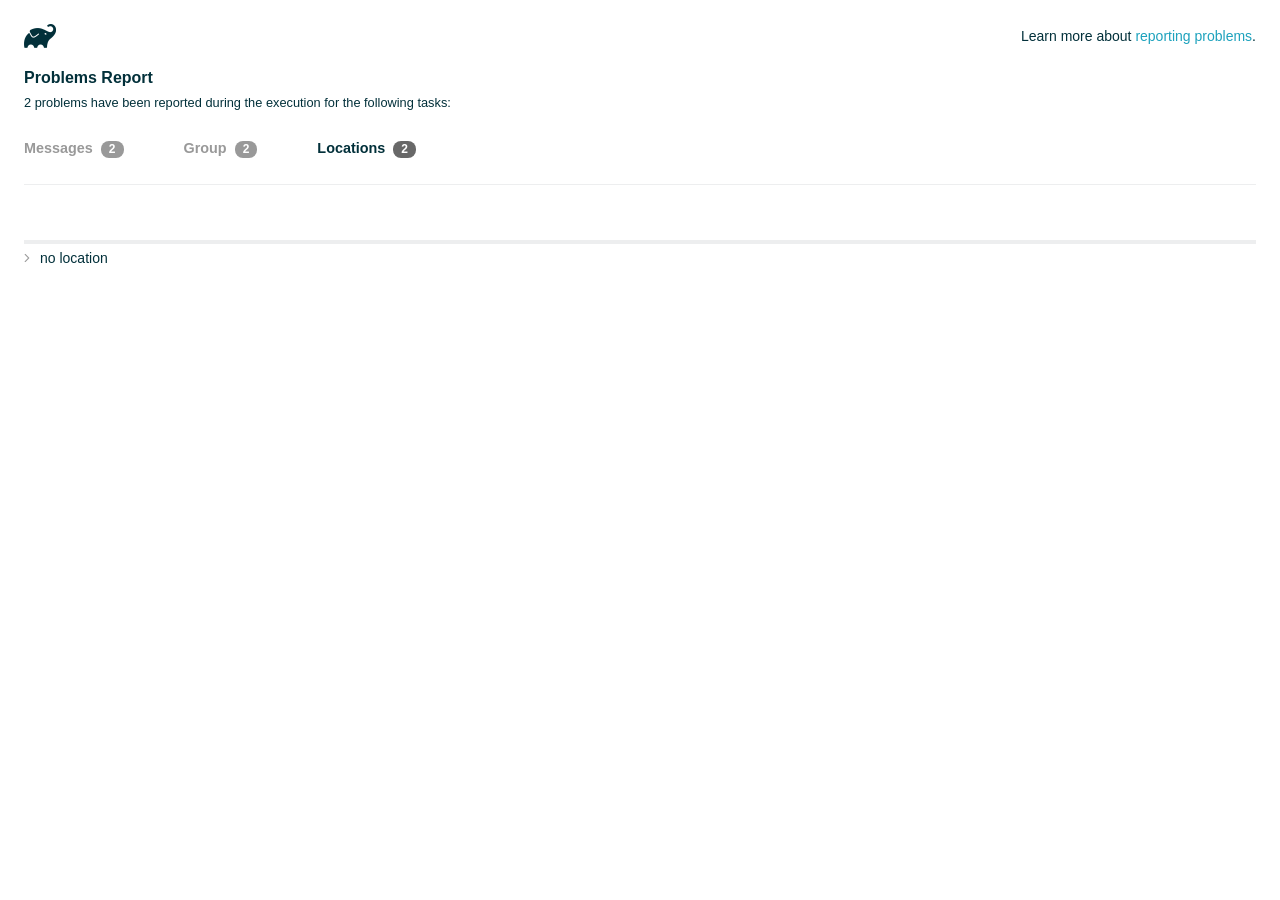
<file: book-list-app/android/build/reports/problems/problems-report.html>
<!DOCTYPE html>

<html lang="en">
<head>
    <!-- Required meta tags -->
    <meta charset="utf-8">
    <meta name="viewport" content="width=device-width, initial-scale=1, shrink-to-fit=no">

                    <style type="text/css">
                /*! normalize.css v7.0.0 | MIT License | github.com/necolas/normalize.css */
html {
    line-height: 1.15;
    -ms-text-size-adjust: 100%;
    -webkit-text-size-adjust: 100%
}

body {
    margin: 0
}

article, aside, footer, header, nav, section {
    display: block
}

h1 {
    font-size: 2em;
    margin: .67em 0
}

figcaption, figure, main {
    display: block
}

figure {
    margin: 1em 40px
}

hr {
    box-sizing: content-box;
    height: 0;
    overflow: visible
}

pre {
    font-family: monospace, monospace;
    font-size: 1em
}

a {
    background-color: transparent;
    -webkit-text-decoration-skip: objects
}

abbr[title] {
    border-bottom: none;
    text-decoration: underline;
    text-decoration: underline dotted
}

b, strong {
    font-weight: inherit
}

b, strong {
    font-weight: bolder
}

code, kbd, samp {
    font-family: monospace, monospace;
    font-size: 1em
}

dfn {
    font-style: italic
}

mark {
    background-color: #ff0;
    color: #000
}

small {
    font-size: 80%
}

sub, sup {
    font-size: 75%;
    line-height: 0;
    position: relative;
    vertical-align: baseline
}

sub {
    bottom: -.25em
}

sup {
    top: -.5em
}

audio, video {
    display: inline-block
}

audio:not([controls]) {
    display: none;
    height: 0
}

img {
    border-style: none
}

svg:not(:root) {
    overflow: hidden
}

button, input, optgroup, select, textarea {
    font-family: sans-serif;
    font-size: 100%;
    line-height: 1.15;
    margin: 0
}

button, input {
    overflow: visible
}

button, select {
    text-transform: none
}

[type=reset], [type=submit], button, html [type=button] {
    -webkit-appearance: button
}

[type=button]::-moz-focus-inner, [type=reset]::-moz-focus-inner, [type=submit]::-moz-focus-inner, button::-moz-focus-inner {
    border-style: none;
    padding: 0
}

[type=button]:-moz-focusring, [type=reset]:-moz-focusring, [type=submit]:-moz-focusring, button:-moz-focusring {
    outline: 1px dotted ButtonText
}

fieldset {
    padding: .35em .75em .625em
}

legend {
    box-sizing: border-box;
    color: inherit;
    display: table;
    max-width: 100%;
    padding: 0;
    white-space: normal
}

progress {
    display: inline-block;
    vertical-align: baseline
}

textarea {
    overflow: auto
}

[type=checkbox], [type=radio] {
    box-sizing: border-box;
    padding: 0
}

[type=number]::-webkit-inner-spin-button, [type=number]::-webkit-outer-spin-button {
    height: auto
}

[type=search] {
    -webkit-appearance: textfield;
    outline-offset: -2px
}

[type=search]::-webkit-search-cancel-button, [type=search]::-webkit-search-decoration {
    -webkit-appearance: none
}

::-webkit-file-upload-button {
    -webkit-appearance: button;
    font: inherit
}

details, menu {
    display: block
}

summary {
    display: list-item
}

canvas {
    display: inline-block
}

template {
    display: none
}

[hidden] {
    display: none
}

/* configuration cache styles */

.report-wrapper {
    margin: 0;
    padding: 0 24px;
}

.gradle-logo {
    width: 32px;
    height: 24px;
    background-image: url("[data-uri]");
    background-size: contain;
}

.header {
    display: flex;
    flex-wrap: wrap;
    position: fixed;
    top: 0;
    left: 0;
    width: 100%;
    padding: 24px 24px 0 24px;
    background-color: white;
    z-index: 1;
}

.learn-more {
    margin-left: auto;
    align-self: center;
    font-size: 0.875rem;
    font-weight: normal;
}

.title {
    display: flex;
    align-items: center;
    padding: 18px 0 24px 0;
    flex: 1 0 100%;
}

.content {
    font-size: 0.875rem;
    padding: 240px 0 48px;
    overflow-x: auto;
    white-space: nowrap;
}

.content ol:first-of-type {
    margin: 0;
}

.tree-btn {
    cursor: pointer;
    display: inline-block;
    width: 16px;
    height: 16px;
    background-size: contain;
    background-repeat: no-repeat;
    vertical-align: middle;
    margin-top: -0.2em;
}

.tree-btn.collapsed {
    background-image: url('data:image/svg+xml;utf8,<svg xmlns="http://www.w3.org/2000/svg" viewBox="0 0 192 512"><path d="M166.9 264.5l-117.8 116c-4.7 4.7-12.3 4.7-17 0l-7.1-7.1c-4.7-4.7-4.7-12.3 0-17L127.3 256 25.1 155.6c-4.7-4.7-4.7-12.3 0-17l7.1-7.1c4.7-4.7 12.3-4.7 17 0l117.8 116c4.6 4.7 4.6 12.3-.1 17z" fill="%23999999" stroke="%23999999"/></svg>');
}

.tree-btn.expanded {
    background-image: url('data:image/svg+xml;utf8,<svg xmlns="http://www.w3.org/2000/svg" viewBox="0 0 256 512"><path d="M119.5 326.9L3.5 209.1c-4.7-4.7-4.7-12.3 0-17l7.1-7.1c4.7-4.7 12.3-4.7 17 0L128 287.3l100.4-102.2c4.7-4.7 12.3-4.7 17 0l7.1 7.1c4.7 4.7 4.7 12.3 0 17L136.5 327c-4.7 4.6-12.3 4.6-17-.1z" fill="%23999999" stroke="%23999999"/></svg>');
}

ul .tree-btn {
    margin-right: 3px;
}

.leaf-icon {
    display: inline-block;
    width: 16px;
    height: 16px;
    background-image: url('data:image/svg+xml;utf8,<svg xmlns="http://www.w3.org/2000/svg" viewBox="0 0 256 512"><path d="M32 256 H224" stroke="%23999999" stroke-width="48" stroke-linecap="round"/></svg>');
    background-size: contain;
    background-repeat: no-repeat;
    vertical-align: middle;
    margin-top: -0.2em;
}

.invisible-text {
    user-select: all; /* Allow the text to be selectable */
    color: transparent; /* Hide the text */
    text-indent: -9999px; /* Move the text out of view */
    position: relative;
    white-space: pre; /* Preserve meaningful whitespace in the invisible text for copying */
}

.text-for-copy {
    display: inline-block;
}

.enum-icon {
    display: inline-block;
    width: 16px;
    height: 16px;
    background-image: url('data:image/svg+xml;utf8,<svg xmlns="http://www.w3.org/2000/svg" viewBox="0 0 1024 1024"><circle cx="512" cy="512" r="200" /></svg>');
    background-size: contain;
    background-repeat: no-repeat;
    vertical-align: middle;
    margin-inline-start: 0.5ex;
    margin-inline-end: 0.5ex;
    margin-top: -0.2em;
}

.error-icon {
    display: inline-block;
    width: 16px;
    height: 16px;
    background-image: url('data:image/svg+xml;utf8,<svg xmlns="http://www.w3.org/2000/svg" viewBox="0 0 320 512"><path d="M193.94 256L296.5 153.44l21.15-21.15c3.12-3.12 3.12-8.19 0-11.31l-22.63-22.63c-3.12-3.12-8.19-3.12-11.31 0L160 222.06 36.29 98.34c-3.12-3.12-8.19-3.12-11.31 0L2.34 120.97c-3.12 3.12-3.12 8.19 0 11.31L126.06 256 2.34 379.71c-3.12 3.12-3.12 8.19 0 11.31l22.63 22.63c3.12 3.12 8.19 3.12 11.31 0L160 289.94 262.56 392.5l21.15 21.15c3.12 3.12 8.19 3.12 11.31 0l22.63-22.63c3.12-3.12 3.12-8.19 0-11.31L193.94 256z" fill="%23FC461E" stroke="%23FC461E"/></svg>');
    background-size: contain;
    background-repeat: no-repeat;
    vertical-align: middle;
    margin-inline-start: 0.5ex;
    margin-inline-end: 0.5ex;
    margin-top: -0.2em;
}

.advice-icon {
    display: inline-block;
    width: 16px;
    height: 16px;
    background-image: url('data:image/svg+xml;utf8,<svg width="800px" height="800px" viewBox="-4.93 0 122.88 122.88" version="1.1" id="Layer_1" xmlns="http://www.w3.org/2000/svg" xmlns:xlink="http://www.w3.org/1999/xlink"  style="enable-background:new 0 0 113.01 122.88" xml:space="preserve"><g><path d="M44.13,102.06c-1.14,0.03-2.14-0.81-2.3-1.96c-0.17-1.2,0.64-2.31,1.82-2.54c-1.3-7.37-4.85-11.43-8.6-15.72 c-2.92-3.34-5.95-6.81-8.34-11.92c-2.35-5.03-3.64-10.23-3.6-15.63c0.05-5.4,1.42-10.96,4.4-16.71c0.02-0.04,0.04-0.07,0.06-0.11 l0,0c3.91-6.62,9.38-11.04,15.47-13.52c5.11-2.09,10.66-2.8,16.1-2.3c5.42,0.5,10.73,2.2,15.37,4.94 c5.9,3.49,10.75,8.67,13.42,15.21c1.44,3.54,2.42,7.49,2.54,11.82c0.12,4.31-0.62,8.96-2.61,13.88 c-2.66,6.59-6.18,10.68-9.47,14.51c-3.03,3.53-5.85,6.81-7.42,11.84c0.89,0.21,1.59,0.94,1.73,1.9c0.17,1.24-0.7,2.39-1.94,2.56 l-0.77,0.11c-0.14,1.09-0.23,2.26-0.27,3.51l0.25-0.04c1.24-0.17,2.39,0.7,2.56,1.94c0.17,1.24-0.7,2.39-1.94,2.56l-0.78,0.11 c0.01,0.15,0.02,0.3,0.03,0.45l0,0c0.07,0.88,0.08,1.73,0.03,2.54l0.13-0.02c1.25-0.15,2.38,0.74,2.54,1.98 c0.15,1.25-0.74,2.38-1.98,2.54l-1.68,0.21c-1.2,3.11-3.34,5.48-5.87,6.94c-1.74,1.01-3.67,1.59-5.61,1.71 c-1.97,0.12-3.96-0.25-5.78-1.13c-2.08-1.02-3.94-2.71-5.29-5.14c-0.65-0.33-1.13-0.97-1.23-1.75c-0.04-0.31-0.01-0.61,0.07-0.89 c-0.39-1.16-0.68-2.43-0.87-3.83l-0.07,0.01c-1.24,0.17-2.39-0.7-2.56-1.94c-0.17-1.24,0.7-2.39,1.94-2.56l0.54-0.08 C44.19,104.32,44.18,103.16,44.13,102.06L44.13,102.06z M2.18,58.86C1.01,58.89,0.04,57.98,0,56.81c-0.04-1.17,0.88-2.14,2.05-2.18 l8.7-0.3c1.17-0.04,2.14,0.88,2.18,2.05c0.04,1.17-0.88,2.14-2.05,2.18L2.18,58.86L2.18,58.86z M110.68,50.25 c1.16-0.12,2.2,0.73,2.32,1.89c0.12,1.16-0.73,2.2-1.89,2.32l-8.66,0.91c-1.16,0.12-2.2-0.73-2.32-1.89 c-0.12-1.16,0.73-2.2,1.89-2.32L110.68,50.25L110.68,50.25z M94.91,14.78c0.65-0.97,1.96-1.23,2.93-0.58 c0.97,0.65,1.23,1.96,0.58,2.93l-4.84,7.24c-0.65,0.97-1.96,1.23-2.93,0.58c-0.97-0.65-1.23-1.96-0.58-2.93L94.91,14.78 L94.91,14.78z M57.63,2.06c0.03-1.17,1-2.09,2.16-2.06c1.17,0.03,2.09,1,2.06,2.16l-0.22,8.7c-0.03,1.17-1,2.09-2.16,2.06 c-1.17-0.03-2.09-1-2.06-2.16L57.63,2.06L57.63,2.06z M13.88,15.53c-0.86-0.8-0.9-2.14-0.11-2.99c0.8-0.86,2.14-0.9,2.99-0.11 l6.37,5.94c0.86,0.8,0.9,2.14,0.11,2.99c-0.8,0.86-2.14,0.9-2.99,0.11L13.88,15.53L13.88,15.53z M47.88,96.95l18.49-2.63 c1.59-6.7,5.05-10.73,8.8-15.08c3.08-3.58,6.36-7.4,8.76-13.34c1.76-4.35,2.41-8.43,2.31-12.19c-0.1-3.75-0.96-7.21-2.24-10.34 c-2.3-5.63-6.51-10.11-11.65-13.15c-4.11-2.43-8.8-3.94-13.59-4.37c-4.77-0.44-9.64,0.19-14.13,2.02 c-5.26,2.15-9.99,5.97-13.39,11.72c-2.64,5.12-3.86,10.02-3.9,14.73c-0.04,4.74,1.11,9.33,3.2,13.8c2.13,4.56,4.97,7.8,7.69,10.92 C42.47,83.9,46.48,88.49,47.88,96.95L47.88,96.95z M65.62,99.02l-17.27,2.45c0.05,1.1,0.07,2.25,0.05,3.47l17.05-2.42 C65.47,101.29,65.52,100.12,65.62,99.02L65.62,99.02z M48.49,109.52c0.12,0.92,0.3,1.76,0.53,2.54l16.55-2.04 c0.11-0.86,0.13-1.77,0.05-2.74l0,0l0-0.02l-0.01-0.17L48.49,109.52L48.49,109.52z M51.37,116.36c0.64,0.67,1.35,1.19,2.1,1.55 c1.15,0.56,2.42,0.79,3.67,0.72c1.29-0.08,2.57-0.47,3.74-1.15c1.1-0.64,2.09-1.53,2.88-2.65L51.37,116.36L51.37,116.36z"/></g></svg>');
    background-size: contain;
    background-repeat: no-repeat;
    vertical-align: middle;
    margin-inline-start: 0.5ex;
    margin-inline-end: 0.5ex;
    margin-top: -0.2em;
}

.warning-icon {
    display: inline-block;
    width: 13px;
    height: 13px;
    background-image: url('data:image/svg+xml;utf8,<svg xmlns="http://www.w3.org/2000/svg" viewBox="0 0 576 512"><path d="M270.2 160h35.5c3.4 0 6.1 2.8 6 6.2l-7.5 196c-.1 3.2-2.8 5.8-6 5.8h-20.5c-3.2 0-5.9-2.5-6-5.8l-7.5-196c-.1-3.4 2.6-6.2 6-6.2zM288 388c-15.5 0-28 12.5-28 28s12.5 28 28 28 28-12.5 28-28-12.5-28-28-28zm281.5 52L329.6 24c-18.4-32-64.7-32-83.2 0L6.5 440c-18.4 31.9 4.6 72 41.6 72H528c36.8 0 60-40 41.5-72zM528 480H48c-12.3 0-20-13.3-13.9-24l240-416c6.1-10.6 21.6-10.7 27.7 0l240 416c6.2 10.6-1.5 24-13.8 24z" fill="%23DEAD22" stroke="%23DEAD22"/></svg>');
    background-size: contain;
    background-repeat: no-repeat;
    vertical-align: middle;
    margin-inline-start: 0.3ex;
    margin-inline-end: 1.1ex;
    margin-top: -0.1em;
}

.documentation-button {
    cursor: pointer;
    display: inline-block;
    width: 13px;
    height: 13px;
    background-image: url('data:image/svg+xml;utf8,<svg xmlns="http://www.w3.org/2000/svg" viewBox="0 0 512 512"><path d="M256 340c-15.464 0-28 12.536-28 28s12.536 28 28 28 28-12.536 28-28-12.536-28-28-28zm7.67-24h-16c-6.627 0-12-5.373-12-12v-.381c0-70.343 77.44-63.619 77.44-107.408 0-20.016-17.761-40.211-57.44-40.211-29.144 0-44.265 9.649-59.211 28.692-3.908 4.98-11.054 5.995-16.248 2.376l-13.134-9.15c-5.625-3.919-6.86-11.771-2.645-17.177C185.658 133.514 210.842 116 255.67 116c52.32 0 97.44 29.751 97.44 80.211 0 67.414-77.44 63.849-77.44 107.408V304c0 6.627-5.373 12-12 12zM256 40c118.621 0 216 96.075 216 216 0 119.291-96.61 216-216 216-119.244 0-216-96.562-216-216 0-119.203 96.602-216 216-216m0-32C119.043 8 8 119.083 8 256c0 136.997 111.043 248 248 248s248-111.003 248-248C504 119.083 392.957 8 256 8z" fill="%23999999" stroke="%23999999"/></svg>');
    background-size: contain;
    background-repeat: no-repeat;
    vertical-align: middle;
    margin-inline-start: 0.5ex;
    margin-inline-end: 0.5ex;
    margin-top: -0.2em;
}

.documentation-button::selection {
    color: transparent;
}

.documentation-button:hover {
    color: transparent;
}

.copy-button {
    cursor: pointer;
    display: inline-block;
    width: 12px;
    height: 12px;
    background-image: url('data:image/svg+xml;utf8,<svg xmlns="http://www.w3.org/2000/svg" viewBox="0 0 448 512"><path d="M433.941 193.941l-51.882-51.882A48 48 0 0 0 348.118 128H320V80c0-26.51-21.49-48-48-48h-66.752C198.643 13.377 180.858 0 160 0s-38.643 13.377-45.248 32H48C21.49 32 0 53.49 0 80v288c0 26.51 21.49 48 48 48h80v48c0 26.51 21.49 48 48 48h224c26.51 0 48-21.49 48-48V227.882a48 48 0 0 0-14.059-33.941zm-22.627 22.627a15.888 15.888 0 0 1 4.195 7.432H352v-63.509a15.88 15.88 0 0 1 7.431 4.195l51.883 51.882zM160 30c9.941 0 18 8.059 18 18s-8.059 18-18 18-18-8.059-18-18 8.059-18 18-18zM48 384c-8.822 0-16-7.178-16-16V80c0-8.822 7.178-16 16-16h66.752c6.605 18.623 24.389 32 45.248 32s38.643-13.377 45.248-32H272c8.822 0 16 7.178 16 16v48H176c-26.51 0-48 21.49-48 48v208H48zm352 96H176c-8.822 0-16-7.178-16-16V176c0-8.822 7.178-16 16-16h144v72c0 13.2 10.8 24 24 24h72v208c0 8.822-7.178 16-16 16z" fill="%23999999" stroke="%23999999"/></svg>');
    background-size: contain;
    background-repeat: no-repeat;
    vertical-align: middle;
    margin-inline-start: 0.5ex;
    margin-top: -0.2em;
}

.groups{
    display: flex;
    border-bottom: 1px solid #EDEEEF;
    flex: 1 0 100%;
}

.uncategorized {
    display: flex;
    border-top: 4px solid #EDEEEF;
    flex: 1 0 100%;
}

.group-selector {
    padding: 0 52px 24px 0;
    font-size: 0.9rem;
    font-weight: bold;
    color: #999999;
    cursor: pointer;
}

.group-selector__count {
    margin: 0 8px;
    border-radius: 8px;
    background-color: #999;
    color: #fff;
    padding: 1px 8px 2px;
    font-size: 0.75rem;
}

.group-selector--active {
    color: #02303A;
    cursor: auto;
}

.group-selector--active .group-selector__count {
    background-color: #686868;
}

.group-selector--disabled {
    cursor: not-allowed;
}

.accordion-header {
    cursor: pointer;
}

.container {
    padding-left: 0.5em;
    padding-right: 0.5em;
}

.stacktrace {
    border-radius: 4px;
    overflow-x: auto;
    padding: 0.5rem;
    margin-bottom: 0;
    min-width: 1000px;
}

/* Lato (bold, regular) */
@font-face {
    font-display: swap;
    font-family: Lato;
    font-weight: 500;
    font-style: normal;
    src: url("https://assets.gradle.com/lato/fonts/lato-semibold/lato-semibold.woff2") format("woff2"),
    url("https://assets.gradle.com/lato/fonts/lato-semibold/lato-semibold.woff") format("woff");
}

@font-face {
    font-display: swap;
    font-family: Lato;
    font-weight: bold;
    font-style: normal;
    src: url("https://assets.gradle.com/lato/fonts/lato-bold/lato-bold.woff2") format("woff2"),
    url("https://assets.gradle.com/lato/fonts/lato-bold/lato-bold.woff") format("woff");
}

* {
    -webkit-box-sizing: border-box;
    -moz-box-sizing: border-box;
    box-sizing: border-box;
}

html,
body {
    margin: 0;
    padding: 0;
}

html {
    font-family: "Lato", "Helvetica Neue", Arial, sans-serif;
    font-size: 16px;
    font-weight: 400;
    line-height: 1.5;
}

body {
    color: #02303A;
    background-color: #ffffff;
    -webkit-text-size-adjust: 100%;
    -ms-text-size-adjust: 100%;
    -webkit-font-smoothing: antialiased;
}


/* typography */
h1, h2, h3, h4, h5, h6 {
    color: #02303A;
    text-rendering: optimizeLegibility;
    margin: 0;
}

h1 {
    font-size: 1rem;
}

h2 {
    font-size: 0.9rem;
}

h3 {
    font-size: 1.125rem;
}

h4, h5, h6 {
    font-size: 0.875rem;
}

h1 code {
    font-weight: bold;
}

ul, ol, dl {
    list-style-position: outside;
    line-height: 1.6;
    padding: 0;
    margin: 0 0 0 20px;
    list-style-type: none;
}

li {
    line-height: 2;
}

a {
    color: #1DA2BD;
    text-decoration: none;
    transition: all 0.3s ease, visibility 0s;
}

a:hover {
    color: #35c1e4;
}

/* code */
code, pre {
    font-family: Inconsolata, Monaco, "Courier New", monospace;
    font-style: normal;
    font-variant-ligatures: normal;
    font-variant-caps: normal;
    font-variant-numeric: normal;
    font-variant-east-asian: normal;
    font-weight: normal;
    font-stretch: normal;
    color: #686868;
}

*:not(pre) > code {
    letter-spacing: 0;
    padding: 0.1em 0.5ex;
    text-rendering: optimizeSpeed;
    word-spacing: -0.15em;
    word-wrap: break-word;
}

pre {
    font-size: 0.75rem;
    line-height: 1.8;
    margin-top: 0;
    margin-bottom: 1.5em;
    padding: 1rem;
}

pre code {
    background-color: transparent;
    color: inherit;
    line-height: 1.8;
    font-size: 100%;
    padding: 0;
}

a code {
    color: #1BA8CB;
}

pre.code, pre.programlisting, pre.screen, pre.tt {
    background-color: #f7f7f8;
    border-radius: 4px;
    font-size: 1em;
    line-height: 1.45;
    margin-bottom: 1.25em;
    overflow-x: auto;
    padding: 1rem;
}

li em, p em {
    padding: 0 1px;
}

code em, tt em {
    text-decoration: none;
}

code + .copy-button {
    margin-inline-start: 0.2ex;
}

.java-exception {
    font-size: 0.75rem;
    padding-left: 24px;
}

.java-exception ul {
    margin: 0;
    line-height: inherit;
}

.java-exception code {
    white-space: pre;
}

.java-exception-part-toggle {
    user-select: none;
    cursor: pointer;
    border-radius: 2px;
    padding: 0.1em 0.2em;
    background: azure;
    color: #686868;
}

                </style>
    <!-- Inconsolata is used as a default monospace font in the report. -->
    <link rel="stylesheet" href="https://fonts.googleapis.com/css?family=Inconsolata:400,700" />

    <title>Gradle Configuration Cache</title>
</head>
<body>

<div id="playground"></div>

<div class="report" id="report">
    Loading...
</div>

<script type="text/javascript">
function configurationCacheProblems() { return (
// begin-report-data
{"diagnostics":[{"problem":[{"text":"Executing Gradle on JVM versions 16 and lower has been deprecated."}],"severity":"WARNING","problemDetails":[{"text":"This will fail with an error in Gradle 9.0."}],"contextualLabel":"Executing Gradle on JVM versions 16 and lower has been deprecated.","documentationLink":"https://docs.gradle.org/8.12/userguide/upgrading_version_8.html#minimum_daemon_jvm_version","problemId":[{"name":"deprecation","displayName":"Deprecation"},{"name":"executing-gradle-on-jvm-versions-and-lower","displayName":"Executing Gradle on JVM versions 16 and lower has been deprecated."}],"solutions":[[{"text":"Use JVM 17 or greater to execute Gradle. Projects can continue to use older JVM versions via toolchains."}]]},{"problem":[{"text":"No variants exist that would match the request"}],"severity":"ERROR","contextualLabel":"Dependency requires at least JVM runtime version 11. This build uses a Java 8 JVM.","documentationLink":"https://docs.gradle.org/8.12/userguide/variant_model.html#sec:variant-select-errors","problemId":[{"name":"dependency-variant-resolution","displayName":"Variant resolution"},{"name":"no-compatible-variants","displayName":"No variants exist that would match the request"}]}],"problemsReport":{"totalProblemCount":2,"requestedTasks":"","documentationLink":"https://docs.gradle.org/8.12/userguide/problems-report.html","documentationLinkCaption":"Problem report","summaries":[]}}
// end-report-data
);}
</script>
                <script type="text/javascript">
                !function(n,t){"object"==typeof exports&&"object"==typeof module?module.exports=t():"function"==typeof define&&define.amd?define([],t):"object"==typeof exports?exports["configuration-cache-report"]=t():n["configuration-cache-report"]=t()}(this,(()=>(({70:function(){void 0===ArrayBuffer.isView&&(ArrayBuffer.isView=function(n){return null!=n&&null!=n.__proto__&&n.__proto__.__proto__===Int8Array.prototype.__proto__}),void 0===Math.imul&&(Math.imul=function(n,t){return(4294901760&n)*(65535&t)+(65535&n)*(0|t)|0}),this["configuration-cache-report"]=function(n){"use strict";var t,r,i,e,u,o,f,s,c,a,h,l,_,v,d,g,w,b,p,m,k,y,q,B,C,x,j,P,I,S,z,E,T,L,N,A,M,F,D,O,R,H,$,G,U,V,Q,Z,Y,W,K,X,J,nn,tn,rn,en,un,on,fn,sn,cn,an,hn,ln,_n,vn,dn,gn,wn,bn,pn,mn,kn,yn,qn,Bn,Cn,xn,jn,Pn,In,Sn,zn=Math.imul,En=ArrayBuffer.isView;function Tn(n,t){if(!(t>=0))throw fu(ie("Requested element count "+t+" is less than zero."));return function(n,t){if(!(t>=0))throw fu(ie("Requested element count "+t+" is less than zero."));if(0===t)return pt();if(t>=n.length)return function(n){switch(n.length){case 0:return pt();case 1:return gr(n[0]);default:return function(n){return Ar(function(n){return new qt(n,!1)}(n))}(n)}}(n);if(1===t)return gr(n[0]);var r=0,i=Nr(),e=0,u=n.length;n:for(;e<u;){var o=n[e];if(e=e+1|0,i.d(o),(r=r+1|0)===t)break n}return i}(n,Wn(n.length-t|0,0))}function Ln(n,t,r,i,e,u,o){return t=t===A?", ":t,r=r===A?"":r,i=i===A?"":i,e=e===A?-1:e,u=u===A?"...":u,o=o===A?null:o,function(n,t,r,i,e,u,o,f){r=r===A?", ":r,i=i===A?"":i,e=e===A?"":e,u=u===A?-1:u,o=o===A?"...":o,f=f===A?null:f,t.e(i);var s=0,c=0,a=n.length;n:for(;c<a;){var h=n[c];if(c=c+1|0,(s=s+1|0)>1&&t.e(r),!(u<0||s<=u))break n;Qt(t,h,f)}return u>=0&&s>u&&t.e(o),t.e(e),t}(n,bi(),t,r,i,e,u,o).toString()}function Nn(n){return n.length-1|0}function An(n,t){if(null==t){var r=0,i=n.length-1|0;if(r<=i)do{var e=r;if(r=r+1|0,null==n[e])return e}while(r<=i)}else{var u=0,o=n.length-1|0;if(u<=o)do{var f=u;if(u=u+1|0,oe(t,n[f]))return f}while(u<=o)}return-1}function Mn(n,t,r,i,e,u,o){return t=t===A?", ":t,r=r===A?"":r,i=i===A?"":i,e=e===A?-1:e,u=u===A?"...":u,o=o===A?null:o,Fn(n,bi(),t,r,i,e,u,o).toString()}function Fn(n,t,r,i,e,u,o,f){r=r===A?", ":r,i=i===A?"":i,e=e===A?"":e,u=u===A?-1:u,o=o===A?"...":o,f=f===A?null:f,t.e(i);var s=0,c=n.f();n:for(;c.g();){var a=c.h();if((s=s+1|0)>1&&t.e(r),!(u<0||s<=u))break n;Qt(t,a,f)}return u>=0&&s>u&&t.e(o),t.e(e),t}function Dn(n){if(n.i())throw mu("List is empty.");return n.j(0)}function On(n){return new Yn(n)}function Rn(n){if(Ue(n,Ti)){var t;switch(n.k()){case 0:t=pt();break;case 1:t=gr(Ue(n,Ei)?n.j(0):n.f().h());break;default:t=Hn(n)}return t}return mt(Vn(n))}function Hn(n){return Ar(n)}function $n(n){if(Ue(n,Ti)&&n.k()<=1)return Rn(n);var t=Vn(n);return function(n){var t=(n.k()/2|0)-1|0;if(t<0)return lr();var r=kt(n),i=0;if(i<=t)do{var e=i;i=i+1|0;var u=n.j(e);n.f4(e,n.j(r)),n.f4(r,u),r=r-1|0}while(e!==t)}(t),t}function Gn(n,t){if(!(t>=0))throw fu(ie("Requested element count "+t+" is less than zero."));return function(n,t){if(!(t>=0))throw fu(ie("Requested element count "+t+" is less than zero."));if(0===t)return pt();if(Ue(n,Ti)){if(t>=n.k())return Rn(n);if(1===t)return gr(function(n){if(Ue(n,Ei))return Dn(n);var t=n.f();if(!t.g())throw mu("Collection is empty.");return t.h()}(n))}var r=0,i=Nr(),e=n.f();n:for(;e.g();){var u=e.h();if(i.d(u),(r=r+1|0)===t)break n}return mt(i)}(n,Wn(n.k()-t|0,0))}function Un(n,t){if(!(t>=0))throw fu(ie("Requested element count "+t+" is less than zero."));if(0===t)return pt();var r=n.k();if(t>=r)return Rn(n);if(1===t)return gr(Qn(n));var i=Nr();if(Ue(n,li)){var e=r-t|0;if(e<r)do{var u=e;e=e+1|0,i.d(n.j(u))}while(e<r)}else for(var o=n.l(r-t|0);o.g();){var f=o.h();i.d(f)}return i}function Vn(n){return Ue(n,Ti)?Hn(n):Zn(n,Lr())}function Qn(n){if(n.i())throw mu("List is empty.");return n.j(kt(n))}function Zn(n,t){for(var r=n.f();r.g();){var i=r.h();t.d(i)}return t}function Yn(n){this.n_1=n}function Wn(n,t){return n<t?t:n}function Kn(n,t){return n>t?t:n}function Xn(n,t){return Ut().q(n,t,-1)}function Jn(n,t){return new Et(n,t)}function nt(n){var t=n.f();if(!t.g())return pt();var r=t.h();if(!t.g())return gr(r);var i=Lr();for(i.d(r);t.g();)i.d(t.h());return i}function tt(n){this.r_1=n}function rt(n,t){this.s_1=n,this.t_1=t}function it(){}function et(n){this.x_1=n,this.w_1=0}function ut(n,t){this.a1_1=n,et.call(this,n),ft().b1(t,this.a1_1.k()),this.w_1=t}function ot(){t=this}function ft(){return null==t&&new ot,t}function st(){ft(),it.call(this)}function ct(n){this.h1_1=n}function at(n,t){return t===n?"(this Map)":Oi(t)}function ht(n,t){var r;n:{for(var i=n.o().f();i.g();){var e=i.h();if(oe(e.j1(),t)){r=e;break n}}r=null}return r}function lt(){r=this}function _t(){return null==r&&new lt,r}function vt(n){this.q1_1=n,it.call(this)}function dt(){_t(),this.n1_1=null,this.o1_1=null}function gt(){i=this}function wt(){return null==i&&new gt,i}function bt(n){return n.length>0?nu(n):pt()}function pt(){return null==e&&new yt,e}function mt(n){switch(n.k()){case 0:return pt();case 1:return gr(n.j(0));default:return n}}function kt(n){return n.k()-1|0}function yt(){e=this,this.z1_1=new de(-1478467534,-1720727600)}function qt(n,t){this.b2_1=n,this.c2_1=t}function Bt(){u=this}function Ct(){return null==u&&new Bt,u}function xt(n,t){return Ue(n,Ti)?n.k():t}function jt(n,t){if(Ue(t,Ti))return n.m(t);for(var r=!1,i=t.f();i.g();){var e=i.h();n.d(e)&&(r=!0)}return r}function Pt(){}function It(n,t){this.h2_1=n,this.g2_1=n.i2_1.l(function(n,t){if(!(0<=t&&t<=n.k()))throw cu("Position index "+t+" must be in range ["+Oe(0,n.k())+"].");return n.k()-t|0}(n,t))}function St(n){st.call(this),this.i2_1=n}function zt(n){this.k2_1=n,this.j2_1=n.l2_1.f()}function Et(n,t){this.l2_1=n,this.m2_1=t}function Tt(n){for(;n.n2_1.g();){var t=n.n2_1.h();if(n.q2_1.t2_1(t)===n.q2_1.s2_1)return n.p2_1=t,n.o2_1=1,lr()}n.o2_1=0}function Lt(n){this.q2_1=n,this.n2_1=n.r2_1.f(),this.o2_1=-1,this.p2_1=null}function Nt(n,t,r){t=t===A||t,this.r2_1=n,this.s2_1=t,this.t2_1=r}function At(){return null==o&&new Mt,o}function Mt(){o=this,this.u2_1=new de(1993859828,793161749)}function Ft(n,t,r){return Dt(Dt(n,r)-Dt(t,r)|0,r)}function Dt(n,t){var r=n%t|0;return r>=0?r:r+t|0}function Ot(){f=this,this.p_1=new Ht(1,0)}function Rt(){return null==f&&new Ot,f}function Ht(n,t){Rt(),Vt.call(this,n,t,1)}function $t(n,t,r){Pt.call(this),this.d3_1=r,this.e3_1=t,this.f3_1=this.d3_1>0?n<=t:n>=t,this.g3_1=this.f3_1?n:this.e3_1}function Gt(){s=this}function Ut(){return null==s&&new Gt,s}function Vt(n,t,r){if(Ut(),0===r)throw fu("Step must be non-zero.");if(r===vr().MIN_VALUE)throw fu("Step must be greater than Int.MIN_VALUE to avoid overflow on negation.");this.z2_1=n,this.a3_1=function(n,t,r){var i;if(r>0)i=n>=t?t:t-Ft(t,n,r)|0;else{if(!(r<0))throw fu("Step is zero.");i=n<=t?t:t+Ft(n,t,0|-r)|0}return i}(n,t,r),this.b3_1=r}function Qt(n,t,r){null!=r?n.e(r(t)):null==t||Ze(t)?n.e(t):t instanceof zi?n.i3(t.h3_1):n.e(Oi(t))}function Zt(n,t,r){if(n===t)return!0;if(!(r=r!==A&&r))return!1;var i=mi(n),e=mi(t);return i===e||oe(new zi(Zi(Pi(i).toLowerCase(),0)),new zi(Zi(Pi(e).toLowerCase(),0)))}function Yt(n){return Wi(n)-1|0}function Wt(n,t,r,i){return r=r===A?0:r,(i=i!==A&&i)||"string"!=typeof n?Kt(n,t,r,Wi(n),i):n.indexOf(t,r)}function Kt(n,t,r,i,e,u){var o=(u=u!==A&&u)?Xn(Kn(r,Yt(n)),Wn(i,0)):Oe(Wn(r,0),Kn(i,Wi(n)));if("string"==typeof n&&"string"==typeof t){var f=o.z2_1,s=o.a3_1,c=o.b3_1;if(c>0&&f<=s||c<0&&s<=f)do{var a=f;if(f=f+c|0,xi(t,0,n,a,Wi(t),e))return a}while(a!==s)}else{var h=o.z2_1,l=o.a3_1,_=o.b3_1;if(_>0&&h<=l||_<0&&l<=h)do{var v=h;if(h=h+_|0,tr(t,0,n,v,Wi(t),e))return v}while(v!==l)}return-1}function Xt(n){var t=0,r=Wi(n)-1|0,i=!1;n:for(;t<=r;){var e=ki(Zi(n,i?r:t));if(i){if(!e)break n;r=r-1|0}else e?t=t+1|0:i=!0}return Ki(n,t,r+1|0)}function Jt(n,t){return ie(Ki(n,t.y2(),t.c3()+1|0))}function nr(n,t,r,i,e){r=r===A?0:r,i=i!==A&&i,rr(e=e===A?0:e);var u,o,f=nu(t);return new ur(n,r,e,(u=f,o=i,function(n,t){var r=function(n,t,r,i){if(!i&&1===t.k()){var e=function(n){if(Ue(n,Ei))return function(n){var t;switch(n.k()){case 0:throw mu("List is empty.");case 1:t=n.j(0);break;default:throw fu("List has more than one element.")}return t}(n);var t=n.f();if(!t.g())throw mu("Collection is empty.");var r=t.h();if(t.g())throw fu("Collection has more than one element.");return r}(t),u=Wt(n,e,r);return u<0?null:fr(u,e)}var o=Oe(Wn(r,0),Wi(n));if("string"==typeof n){var f=o.z2_1,s=o.a3_1,c=o.b3_1;if(c>0&&f<=s||c<0&&s<=f)do{var a,h=f;f=f+c|0;n:{for(var l=t.f();l.g();){var _=l.h();if(xi(_,0,n,h,_.length,i)){a=_;break n}}a=null}if(null!=a)return fr(h,a)}while(h!==s)}else{var v=o.z2_1,d=o.a3_1,g=o.b3_1;if(g>0&&v<=d||g<0&&d<=v)do{var w,b=v;v=v+g|0;n:{for(var p=t.f();p.g();){var m=p.h();if(tr(m,0,n,b,m.length,i)){w=m;break n}}w=null}if(null!=w)return fr(b,w)}while(b!==d)}return null}(n,u,t,o);return null==r?null:fr(r.t3_1,r.u3_1.length)}))}function tr(n,t,r,i,e,u){if(i<0||t<0||t>(Wi(n)-e|0)||i>(Wi(r)-e|0))return!1;var o=0;if(o<e)do{var f=o;if(o=o+1|0,!Zt(Zi(n,t+f|0),Zi(r,i+f|0),u))return!1}while(o<e);return!0}function rr(n){if(!(n>=0))throw fu(ie("Limit must be non-negative, but was "+n))}function ir(n){if(n.l3_1<0)n.j3_1=0,n.m3_1=null;else{var t;if(n.o3_1.r3_1>0?(n.n3_1=n.n3_1+1|0,t=n.n3_1>=n.o3_1.r3_1):t=!1,t||n.l3_1>Wi(n.o3_1.p3_1))n.m3_1=Oe(n.k3_1,Yt(n.o3_1.p3_1)),n.l3_1=-1;else{var r=n.o3_1.s3_1(n.o3_1.p3_1,n.l3_1);if(null==r)n.m3_1=Oe(n.k3_1,Yt(n.o3_1.p3_1)),n.l3_1=-1;else{var i=r.v3(),e=r.w3();n.m3_1=function(n,t){return t<=vr().MIN_VALUE?Rt().p_1:Oe(n,t-1|0)}(n.k3_1,i),n.k3_1=i+e|0,n.l3_1=n.k3_1+(0===e?1:0)|0}}n.j3_1=1}}function er(n){this.o3_1=n,this.j3_1=-1,this.k3_1=function(n,t,r){if(0>r)throw fu("Cannot coerce value to an empty range: maximum "+r+" is less than minimum 0.");return n<0?0:n>r?r:n}(n.q3_1,0,Wi(n.p3_1)),this.l3_1=this.k3_1,this.m3_1=null,this.n3_1=0}function ur(n,t,r,i){this.p3_1=n,this.q3_1=t,this.r3_1=r,this.s3_1=i}function or(n,t){this.t3_1=n,this.u3_1=t}function fr(n,t){return new or(n,t)}function sr(){}function cr(){}function ar(){}function hr(){c=this}function lr(){return null==c&&new hr,c}function _r(){a=this,this.MIN_VALUE=-2147483648,this.MAX_VALUE=2147483647,this.SIZE_BYTES=4,this.SIZE_BITS=32}function vr(){return null==a&&new _r,a}function dr(n){for(var t=[],r=n.f();r.g();)t.push(r.h());return t}function gr(n){return 0===(t=[n]).length?Lr():Ar(new qt(t,!0));var t}function wr(n){return n<0&&function(){throw yu("Index overflow has happened.")}(),n}function br(n){return void 0!==n.toArray?n.toArray():dr(n)}function pr(n){return function(n,t){for(var r=0,i=n.length;r<i;){var e=n[r];r=r+1|0,t.d(e)}return t}(t=[n],(r=t.length,i=ce(se(Zr)),function(n,t,r){zr.call(r),Zr.call(r),r.y5_1=function(n){return Ur(n,0,ce(se(Vr)))}(n)}(r,0,i),i));var t,r,i}function mr(){it.call(this)}function kr(n){this.j4_1=n,this.h4_1=0,this.i4_1=-1}function yr(n,t){this.n4_1=n,kr.call(this,n),ft().b1(t,this.n4_1.k()),this.h4_1=t}function qr(){mr.call(this),this.o4_1=0}function Br(n){this.r4_1=n}function Cr(n){this.s4_1=n}function xr(n,t){this.t4_1=n,this.u4_1=t}function jr(){zr.call(this)}function Pr(n){this.x4_1=n,zr.call(this)}function Ir(n){this.e5_1=n,mr.call(this)}function Sr(){dt.call(this),this.c5_1=null,this.d5_1=null}function zr(){mr.call(this)}function Er(){h=this;var n=Nr();n.c_1=!0,this.i5_1=n}function Tr(){return null==h&&new Er,h}function Lr(){return n=ce(se(Fr)),t=[],Fr.call(n,t),n;var n,t}function Nr(n){return t=ce(se(Fr)),r=[],Fr.call(t,r),t;var t,r}function Ar(n){return function(n,t){var r;return r=br(n),Fr.call(t,r),t}(n,ce(se(Fr)))}function Mr(n,t){return ft().e1(t,n.k()),t}function Fr(n){Tr(),qr.call(this),this.b_1=n,this.c_1=!1}function Dr(n,t,r,i,e){if(r===i)return n;var u=(r+i|0)/2|0,o=Dr(n,t,r,u,e),f=Dr(n,t,u+1|0,i,e),s=o===t?n:t,c=r,a=u+1|0,h=r;if(h<=i)do{var l=h;if(h=h+1|0,c<=u&&a<=i){var _=o[c],v=f[a];e.compare(_,v)<=0?(s[l]=_,c=c+1|0):(s[l]=v,a=a+1|0)}else c<=u?(s[l]=o[c],c=c+1|0):(s[l]=f[a],a=a+1|0)}while(l!==i);return s}function Or(n,t){return(3&n)-(3&t)|0}function Rr(){_=this}function Hr(n){this.n5_1=n,jr.call(this)}function $r(n){return function(n,t){Sr.call(t),Vr.call(t),t.t5_1=n,t.u5_1=n.w5()}(new Jr((null==_&&new Rr,_)),n),n}function Gr(){return $r(ce(se(Vr)))}function Ur(n,t,r){if($r(r),!(n>=0))throw fu(ie("Negative initial capacity: "+n));if(!(t>=0))throw fu(ie("Non-positive load factor: "+t));return r}function Vr(){this.v5_1=null}function Qr(n,t){return zr.call(t),Zr.call(t),t.y5_1=n,t}function Zr(){}function Yr(n,t){var r=Kr(n,n.h6_1.m5(t));if(null==r)return null;var i=r;if(null!=i&&Ve(i))return Wr(i,n,t);var e=i;return n.h6_1.l5(e.j1(),t)?e:null}function Wr(n,t,r){var i;n:{for(var e=0,u=n.length;e<u;){var o=n[e];if(e=e+1|0,t.h6_1.l5(o.j1(),r)){i=o;break n}}i=null}return i}function Kr(n,t){var r=n.i6_1[t];return void 0===r?null:r}function Xr(n){this.g6_1=n,this.z5_1=-1,this.a6_1=Object.keys(n.i6_1),this.b6_1=-1,this.c6_1=null,this.d6_1=!1,this.e6_1=-1,this.f6_1=null}function Jr(n){this.h6_1=n,this.i6_1=this.k6(),this.j6_1=0}function ni(){}function ti(n){this.n6_1=n,this.l6_1=null,this.m6_1=null,this.m6_1=this.n6_1.y6_1.v6_1}function ri(){v=this;var n,t=(fi(0,0,n=ce(se(si))),n);t.x6_1=!0,this.e7_1=t}function ii(){return null==v&&new ri,v}function ei(n,t,r){this.d7_1=n,xr.call(this,t,r),this.b7_1=null,this.c7_1=null}function ui(n){this.y6_1=n,jr.call(this)}function oi(){return $r(n=ce(se(si))),si.call(n),n.w6_1=Gr(),n;var n}function fi(n,t,r){return Ur(n,t,r),si.call(r),r.w6_1=Gr(),r}function si(){ii(),this.v6_1=null,this.x6_1=!1}function ci(){d=this;var n=ai(0),t=n.y5_1;(t instanceof si?t:_e()).j5(),this.f7_1=n}function ai(n){return function(n,t){return function(n,t,r){Qr(function(n,t){return fi(n,t,ce(se(si)))}(n,t),r),hi.call(r)}(n,0,t),t}(n,ce(se(hi)))}function hi(){null==d&&new ci}function li(){}function _i(){}function vi(n){_i.call(this),this.k7_1=n}function di(){gi.call(this)}function gi(){_i.call(this),this.m7_1=""}function wi(){if(!w){w=!0;var n="undefined"!=typeof process&&process.versions&&!!process.versions.node;g=n?new vi(process.stdout):new di}}function bi(){return n=ce(se(pi)),pi.call(n,""),n;var n}function pi(n){this.o7_1=void 0!==n?n:""}function mi(n){var t=Pi(n).toUpperCase();return t.length>1?n:Zi(t,0)}function ki(n){return function(n){return 9<=n&&n<=13||28<=n&&n<=32||160===n||n>4096&&(5760===n||8192<=n&&n<=8202||8232===n||8233===n||8239===n||8287===n||12288===n)}(n)}function yi(){b=this,this.q7_1=new RegExp("[\\\\^$*+?.()|[\\]{}]","g"),this.r7_1=new RegExp("[\\\\$]","g"),this.s7_1=new RegExp("\\$","g")}function qi(){return null==b&&new yi,b}function Bi(n,t){qi(),this.v7_1=n,this.w7_1=function(n){if(Ue(n,Ti)){var t;switch(n.k()){case 0:t=At();break;case 1:t=pr(Ue(n,Ei)?n.j(0):n.f().h());break;default:t=Zn(n,ai(n.k()))}return t}return function(n){switch(n.k()){case 0:return At();case 1:return pr(n.f().h());default:return n}}(Zn(n,(r=ce(se(hi)),Qr(oi(),r),hi.call(r),r)));var r}(t),this.x7_1=new RegExp(n,Mn(t,"","gu",A,A,A,Ci)),this.y7_1=null,this.z7_1=null}function Ci(n){return n.d8_1}function xi(n,t,r,i,e,u){return tr(n,t,r,i,e,u=u!==A&&u)}function ji(n,t){return n-t|0}function Pi(n){return String.fromCharCode(n)}function Ii(){p=this,this.e8_1=0,this.f8_1=65535,this.g8_1=55296,this.h8_1=56319,this.i8_1=56320,this.j8_1=57343,this.k8_1=55296,this.l8_1=57343,this.m8_1=2,this.n8_1=16}function Si(){return null==p&&new Ii,p}function zi(n){Si(),this.h3_1=n}function Ei(){}function Ti(){}function Li(){}function Ni(){}function Ai(){}function Mi(){}function Fi(){m=this}function Di(n,t){null==m&&new Fi,this.p8_1=n,this.q8_1=t}function Oi(n){var t=null==n?null:ie(n);return null==t?"null":t}function Ri(n){return new Hi(n)}function Hi(n){this.t8_1=n,this.s8_1=0}function $i(){return Qi(),k}function Gi(){return Qi(),y}function Ui(){return Qi(),q}function Vi(){return Qi(),B}function Qi(){x||(x=!0,k=new ArrayBuffer(8),y=new Float64Array($i()),new Float32Array($i()),q=new Int32Array($i()),Gi()[0]=-1,B=0!==Ui()[0]?1:0,C=1-Vi()|0)}function Zi(n,t){var r;if(Yi(n)){var i,e=n.charCodeAt(t);if(Si(),e<0?i=!0:(Si(),i=e>65535),i)throw fu("Invalid Char code: "+e);r=De(e)}else r=n.y3(t);return r}function Yi(n){return"string"==typeof n}function Wi(n){return Yi(n)?n.length:n.x3()}function Ki(n,t,r){return Yi(n)?n.substring(t,r):n.z3(t,r)}function Xi(n){return ie(n)}function Ji(n,t){var r;switch(typeof n){case"number":r="number"==typeof t?ne(n,t):t instanceof de?ne(n,t.w8()):te(n,t);break;case"string":case"boolean":r=te(n,t);break;default:r=function(n,t){return n.a4(t)}(n,t)}return r}function ne(n,t){var r;if(n<t)r=-1;else if(n>t)r=1;else if(n===t){var i;if(0!==n)i=0;else{var e=1/n;i=e===1/t?0:e<0?-1:1}r=i}else r=n!=n?t!=t?0:1:-1;return r}function te(n,t){return n<t?-1:n>t?1:0}function re(n){if(!("kotlinHashCodeValue$"in n)){var t=4294967296*Math.random()|0,r=new Object;r.value=t,r.enumerable=!1,Object.defineProperty(n,"kotlinHashCodeValue$",r)}return n.kotlinHashCodeValue$}function ie(n){return null==n?"null":function(n){return!!$e(n)||En(n)}(n)?"[...]":n.toString()}function ee(n){if(null==n)return 0;var t;switch(typeof n){case"object":t="function"==typeof n.hashCode?n.hashCode():re(n);break;case"function":t=re(n);break;case"number":t=function(n){return Qi(),(0|n)===n?Fe(n):(Gi()[0]=n,zn(Ui()[(Qi(),C)],31)+Ui()[Vi()]|0)}(n);break;case"boolean":t=n?1:0;break;default:t=ue(String(n))}return t}function ue(n){var t=0,r=0,i=n.length-1|0;if(r<=i)do{var e=r;r=r+1|0;var u=n.charCodeAt(e);t=zn(t,31)+u|0}while(e!==i);return t}function oe(n,t){return null==n?null==t:null!=t&&("object"==typeof n&&"function"==typeof n.equals?n.equals(t):n!=n?t!=t:"number"==typeof n&&"number"==typeof t?n===t&&(0!==n||1/n==1/t):n===t)}function fe(n,t){null!=Error.captureStackTrace?Error.captureStackTrace(n,t):n.stack=(new Error).stack}function se(n){return n.prototype}function ce(n){return Object.create(n)}function ae(n,t,r){Error.call(n),function(n,t,r){var i=Xe(Object.getPrototypeOf(n));if(!(1&i)){var e;if(null==t){var u;if(null!==t){var o=null==r?null:r.toString();u=null==o?A:o}else u=A;e=u}else e=t;n.message=e}2&i||(n.cause=r),n.name=Object.getPrototypeOf(n).constructor.name}(n,t,r)}function he(n){var t;return null==n?function(){throw ju()}():t=n,t}function le(){throw Iu()}function _e(){throw zu()}function ve(){j=this,this.x8_1=new de(0,-2147483648),this.y8_1=new de(-1,2147483647),this.z8_1=8,this.a9_1=64}function de(n,t){null==j&&new ve,ar.call(this),this.u8_1=n,this.v8_1=t}function ge(){return Me(),P}function we(){return Me(),I}function be(){return Me(),S}function pe(){return Me(),E}function me(){return Me(),T}function ke(n,t){if(Me(),xe(n,t))return 0;var r=Ie(n),i=Ie(t);return r&&!i?-1:!r&&i?1:Ie(qe(n,t))?-1:1}function ye(n,t){Me();var r=n.v8_1>>>16|0,i=65535&n.v8_1,e=n.u8_1>>>16|0,u=65535&n.u8_1,o=t.v8_1>>>16|0,f=65535&t.v8_1,s=t.u8_1>>>16|0,c=0,a=0,h=0,l=0;return c=(c=c+((a=(a=a+((h=(h=h+((l=l+(u+(65535&t.u8_1)|0)|0)>>>16|0)|0)+(e+s|0)|0)>>>16|0)|0)+(i+f|0)|0)>>>16|0)|0)+(r+o|0)|0,new de((h&=65535)<<16|(l&=65535),(c&=65535)<<16|(a&=65535))}function qe(n,t){return Me(),ye(n,t.e9())}function Be(n,t){if(Me(),Se(n))return ge();if(Se(t))return ge();if(xe(n,pe()))return ze(t)?pe():ge();if(xe(t,pe()))return ze(n)?pe():ge();if(Ie(n))return Ie(t)?Be(Ee(n),Ee(t)):Ee(Be(Ee(n),t));if(Ie(t))return Ee(Be(n,Ee(t)));if(Te(n,me())&&Te(t,me()))return Le(Ce(n)*Ce(t));var r=n.v8_1>>>16|0,i=65535&n.v8_1,e=n.u8_1>>>16|0,u=65535&n.u8_1,o=t.v8_1>>>16|0,f=65535&t.v8_1,s=t.u8_1>>>16|0,c=65535&t.u8_1,a=0,h=0,l=0,_=0;return l=l+((_=_+zn(u,c)|0)>>>16|0)|0,_&=65535,h=(h=h+((l=l+zn(e,c)|0)>>>16|0)|0)+((l=(l&=65535)+zn(u,s)|0)>>>16|0)|0,l&=65535,a=(a=(a=a+((h=h+zn(i,c)|0)>>>16|0)|0)+((h=(h&=65535)+zn(e,s)|0)>>>16|0)|0)+((h=(h&=65535)+zn(u,f)|0)>>>16|0)|0,h&=65535,a=a+(((zn(r,c)+zn(i,s)|0)+zn(e,f)|0)+zn(u,o)|0)|0,new de(l<<16|_,(a&=65535)<<16|h)}function Ce(n){return Me(),4294967296*n.v8_1+function(n){return Me(),n.u8_1>=0?n.u8_1:4294967296+n.u8_1}(n)}function xe(n,t){return Me(),n.v8_1===t.v8_1&&n.u8_1===t.u8_1}function je(n,t){if(Me(),t<2||36<t)throw vu("radix out of range: "+t);if(Se(n))return"0";if(Ie(n)){if(xe(n,pe())){var r=Pe(t),i=n.d9(r),e=qe(Be(i,r),n).g9();return je(i,t)+e.toString(t)}return"-"+je(Ee(n),t)}for(var u=2===t?31:t<=10?9:t<=21?7:t<=35?6:5,o=Le(Math.pow(t,u)),f=n,s="";;){var c=f.d9(o),a=qe(f,Be(c,o)).g9().toString(t);if(Se(f=c))return a+s;for(;a.length<u;)a="0"+a;s=a+s}}function Pe(n){return Me(),new de(n,n<0?-1:0)}function Ie(n){return Me(),n.v8_1<0}function Se(n){return Me(),0===n.v8_1&&0===n.u8_1}function ze(n){return Me(),!(1&~n.u8_1)}function Ee(n){return Me(),n.e9()}function Te(n,t){return Me(),ke(n,t)<0}function Le(n){if(Me(),(t=n)!=t)return ge();if(n<=-0x8000000000000000)return pe();if(n+1>=0x8000000000000000)return Me(),z;if(n<0)return Ee(Le(-n));var t,r=4294967296;return new de(n%r|0,n/r|0)}function Ne(n,t){return Me(),ke(n,t)>0}function Ae(n,t){return Me(),ke(n,t)>=0}function Me(){L||(L=!0,P=Pe(0),I=Pe(1),S=Pe(-1),z=new de(-1,2147483647),E=new de(0,-2147483648),T=Pe(16777216))}function Fe(n){return n instanceof de?n.g9():function(n){return n>2147483647?2147483647:n<-2147483648?-2147483648:0|n}(n)}function De(n){var t;return t=function(n){return n<<16>>16}(Fe(n)),function(n){return 65535&n}(t)}function Oe(n,t){return new Ht(n,t)}function Re(n,t,r,i){return He("class",n,t,r,i,null)}function He(n,t,r,i,e,u){return{kind:n,simpleName:t,associatedObjectKey:r,associatedObjects:i,suspendArity:e,$kClass$:A,iid:u}}function $e(n){return Array.isArray(n)}function Ge(n,t,r,i,e,u,o,f){null!=i&&(n.prototype=Object.create(i.prototype),n.prototype.constructor=n);var s=r(t,u,o,null==f?[]:f);n.$metadata$=s,null!=e&&((null!=s.iid?n:n.prototype).$imask$=function(n){for(var t=1,r=[],i=0,e=n.length;i<e;){var u=n[i];i=i+1|0;var o=t,f=u.prototype.$imask$,s=null==f?u.$imask$:f;null!=s&&(r.push(s),o=s.length);var c=u.$metadata$.iid,a=null==c?null:(l=void 0,v=1<<(31&(h=c)),(l=new Int32Array(1+(h>>5)|0))[_=h>>5]=l[_]|v,l);null!=a&&(r.push(a),o=Math.max(o,a.length)),o>t&&(t=o)}var h,l,_,v;return function(n,t){for(var r=0,i=new Int32Array(n);r<n;){for(var e=r,u=0,o=0,f=t.length;o<f;){var s=t[o];o=o+1|0,e<s.length&&(u|=s[e])}i[e]=u,r=r+1|0}return i}(t,r)}(e))}function Ue(n,t){return function(n,t){var r=n.$imask$;return null!=r&&function(n,t){var r=t>>5;if(r>n.length)return!1;var i=1<<(31&t);return!!(n[r]&i)}(r,t)}(n,t.$metadata$.iid)}function Ve(n){return!!$e(n)&&!n.$type$}function Qe(n){var t;switch(typeof n){case"string":case"number":case"boolean":case"function":t=!0;break;default:t=n instanceof Object}return t}function Ze(n){return"string"==typeof n||Ue(n,sr)}function Ye(n,t,r,i){return He("interface",n,t,r,i,(null==N&&(N=0),N=We()+1|0,We()))}function We(){if(null!=N)return N;!function(){throw Tu("lateinit property iid has not been initialized")}()}function Ke(n,t,r,i){return He("object",n,t,r,i,null)}function Xe(n){var t=n.constructor,r=null==t?null:t.$metadata$,i=null==r?null:r.errorInfo;if(null!=i)return i;var e,u=0;if(Je(n,"message")&&(u|=1),Je(n,"cause")&&(u|=2),3!==u){var o=(e=n,Object.getPrototypeOf(e));o!=Error.prototype&&(u|=Xe(o))}return null!=r&&(r.errorInfo=u),u}function Je(n,t){return n.hasOwnProperty(t)}function nu(n){return new Fr(n)}function tu(n,t,r){for(var i=new Int32Array(r),e=0,u=0,o=0,f=0,s=n.length;f<s;){var c=Zi(n,f);f=f+1|0;var a=t[c];if(u|=(31&a)<<o,a<32){var h=e;e=h+1|0,i[h]=u,u=0,o=0}else o=o+5|0}return i}function ru(n,t){for(var r=0,i=n.length-1|0,e=-1,u=0;r<=i;)if(t>(u=n[e=(r+i|0)/2|0]))r=e+1|0;else{if(t===u)return e;i=e-1|0}return e-(t<u?1:0)|0}function iu(){M=this;var n="ABCDEFGHIJKLMNOPQRSTUVWXYZabcdefghijklmnopqrstuvwxyz0123456789+/",t=new Int32Array(128),r=0,i=Wi(n)-1|0;if(r<=i)do{var e=r;r=r+1|0,t[Zi(n,e)]=e}while(r<=i);var u=tu("[base64]/DxENVNU+B9zCwBwBPPCkDPNnBPqDYY1R8B7FkFgTgwGgwUwmBgKwBuBScmEP/BPPPPPPrBP8B7F1B/ErBqC6B7BiBmBfQsBUwCw/KwqIwLwETPcPjQgJxFgBlBsD",t,222),o=new Int32Array(u.length),f=0,s=u.length-1|0;if(f<=s)do{var c=f;f=f+1|0,o[c]=0===c?u[c]:o[c-1|0]+u[c]|0}while(f<=s);this.h9_1=o,this.i9_1=tu("[base64]/BPPPPPPBPf4FrBjEhBpC3B5BKaWPrBOwCk/KsCuLqDHPbPxPsFtEaaqDL",t,222),this.j9_1=tu("[base64]//v+85BkwvoIsgoyI4yguI0whiwEowri4CoghsJowgqYowgm4DkwgsY/nwnzPowhmYkg6wI8yggZswikwHgxgmIoxgqYkwgk4DkxgmIkgoioBsgssoBgzgyI8g9gL8g9kI0wgwJoxgkoC0wgioFkw/[base64]//3q16B///q1qBH/qlqq9Bholqq9B1i00a1q10qD1op1HkwmigEigiy6Cptogq1Bixo1kDq7/j00B2qgoBWGFm1lz50B6s5q1+BGWhggzhwBFFhgk4//Bo2jigE8wguI8wguI8wgugUog1qoB4qjmIwwi2KgkYHHH4lBgiFWkgIWoghssMmz5smrBZ3q1y50B5sm7gzBtz1smzB5smz50BqzqtmzB5sgzqzBF2/9//5BowgoIwmnkzPkwgk4C8ys65BkgoqI0wgy6FghquZo2giY0ghiIsgh24B4ghsQ8QF/v1q1OFs0O8iCHHF1qggz/B8wg6Iznv+//B08QgohsjK0QGFk7hsQ4gB",t,222)}function eu(){return null==M&&new iu,M}function uu(){F=this,this.k9_1=new Int32Array([170,186,688,704,736,837,890,7468,7544,7579,8305,8319,8336,8560,9424,11388,42652,42864,43e3,43868]),this.l9_1=new Int32Array([1,1,9,2,5,1,1,63,1,37,1,1,13,16,26,2,2,1,2,4])}function ou(){return null==F&&new uu,F}function fu(n){var t=function(n,t){return wu(n,t),su.call(t),t}(n,ce(se(su)));return fe(t,fu),t}function su(){fe(this,su)}function cu(n){var t=function(n,t){return wu(n,t),au.call(t),t}(n,ce(se(au)));return fe(t,cu),t}function au(){fe(this,au)}function hu(n){var t=function(n,t){return wu(n,t),lu.call(t),t}(n,ce(se(lu)));return fe(t,hu),t}function lu(){fe(this,lu)}function _u(n,t){return ae(t,n),du.call(t),t}function vu(n){var t=_u(n,ce(se(du)));return fe(t,vu),t}function du(){fe(this,du)}function gu(n){return function(n){ae(n),du.call(n)}(n),bu.call(n),n}function wu(n,t){return _u(n,t),bu.call(t),t}function bu(){fe(this,bu)}function pu(){var n,t=(gu(n=ce(se(ku))),ku.call(n),n);return fe(t,pu),t}function mu(n){var t=function(n,t){return wu(n,t),ku.call(t),t}(n,ce(se(ku)));return fe(t,mu),t}function ku(){fe(this,ku)}function yu(n){var t=function(n,t){return wu(n,t),qu.call(t),t}(n,ce(se(qu)));return fe(t,yu),t}function qu(){fe(this,qu)}function Bu(){var n,t=(gu(n=ce(se(xu))),xu.call(n),n);return fe(t,Bu),t}function Cu(n){var t=function(n,t){return wu(n,t),xu.call(t),t}(n,ce(se(xu)));return fe(t,Cu),t}function xu(){fe(this,xu)}function ju(){var n,t=(gu(n=ce(se(Pu))),Pu.call(n),n);return fe(t,ju),t}function Pu(){fe(this,Pu)}function Iu(){var n,t=(gu(n=ce(se(Su))),Su.call(n),n);return fe(t,Iu),t}function Su(){fe(this,Su)}function zu(){var n,t=(gu(n=ce(se(Eu))),Eu.call(n),n);return fe(t,zu),t}function Eu(){fe(this,Eu)}function Tu(n){var t=function(n,t){return wu(n,t),Lu.call(t),t}(n,ce(se(Lu)));return fe(t,Tu),t}function Lu(){fe(this,Lu)}function Nu(n,t){var r,i=n.className;return(r="(^|.*\\s+)"+t+"($|\\s+.*)",function(n,t){return Bi.call(t,n,At()),t}(r,ce(se(Bi)))).a8(i)}function Au(n,t){this.o9_1=n,this.p9_1=t}function Mu(n){this.q9_1=n}function Fu(n,t,r){var i,e=Ff(),u=Wu(),o=Mf().ga(t),f=Wu();if(0===Wi(r))i=Lf();else{var s=n.ia_1,c=null==s?null:new Mu(s).v9(r,"Copy reference to the clipboard");i=null==c?Lf():c}return e.ja([u,o,f,i])}function Du(n){n=n===A?null:n,this.ia_1=n}function Ou(n,t,r){Yu.call(this),this.ma_1=n,this.na_1=t,this.oa_1=r}function Ru(n,t){this.ra_1=n,this.sa_1=t}function Hu(n,t){Yu.call(this),this.va_1=n,this.wa_1=t}function $u(n,t){Yu.call(this),this.xa_1=n,this.ya_1=t}function Gu(n){Yu.call(this),this.za_1=n}function Uu(n){Yu.call(this),this.ab_1=n}function Vu(n){Yu.call(this),this.bb_1=n}function Qu(n,t){Yu.call(this),this.cb_1=n,this.db_1=t}function Zu(n){Yu.call(this),this.eb_1=n}function Yu(){}function Wu(){return ro(),D}function Ku(){return ro(),O}function Xu(){return ro(),R}function Ju(){return ro(),H}function no(n){return ro(),Ff().fb(Jf(to),n)}function to(n){return ro(),n.gb(["invisible-text","text-for-copy"]),lr()}function ro(){$||($=!0,D=no("`"),O=no(" "),R=no("("),H=no(")"))}function io(n,t){Yu.call(this),this.hb_1=n,this.ib_1=t}function eo(n){Yu.call(this),this.jb_1=n}function uo(n,t){Yu.call(this),this.kb_1=n,this.lb_1=t}function oo(n){Yu.call(this),this.mb_1=n}function fo(n){Yu.call(this),this.nb_1=n}function so(n){Yu.call(this),this.ob_1=n}function co(n,t,r){Yu.call(this),this.pb_1=n,this.qb_1=t,this.rb_1=r}function ao(n){Yu.call(this),this.sb_1=n}function ho(n){Yu.call(this),this.tb_1=n}function lo(n){return n.xb_1.vb_1.k()}function _o(){if(Z)return lr();Z=!0,G=new ko("Inputs",0,"Build configuration inputs"),U=new ko("ByMessage",1,"Problems grouped by message"),V=new ko("ByLocation",2,"Problems grouped by location"),Q=new ko("IncompatibleTasks",3,"Incompatible tasks")}function vo(n){yc.call(this),this.yb_1=n}function go(n){yc.call(this),this.ac_1=n}function wo(n){yc.call(this),this.bc_1=n}function bo(n){yc.call(this),this.cc_1=n}function po(n){yo.call(this),this.dc_1=n}function mo(n,t,r,i,e,u,o,f){this.ec_1=n,this.fc_1=t,this.gc_1=r,this.hc_1=i,this.ic_1=e,this.jc_1=u,this.kc_1=o,this.lc_1=f}function ko(n,t,r){Di.call(this,n,t),this.qc_1=r}function yo(){Bc.call(this)}function qo(n,t){var r=Af(),i=Jf(Lo),e=Af().y9(Jf(No),[]),u=function(n,t){var r,i=Af(),e=Jf(Oo),u=Ff().ga("Learn more about the "),o=$f();return i.y9(e,[u,o.fb(Jf((r=t,function(n){return n.bd(r.tc_1),lr()})),t.sc_1),Ff().ga(".")])}(0,t.gc_1),o=Af().y9(Jf(Ao),[Co(0,t)]),f=Af();return r.y9(i,[e,u,o,f.y9(Jf(Mo),[Io(0,Ro(),t.lc_1,lo(t.jc_1)),Io(0,Ho(),t.lc_1,lo(t.hc_1)),Io(0,$o(),t.lc_1,lo(t.ic_1)),Io(0,Go(),t.lc_1,lo(t.kc_1))])])}function Bo(n,t){var r,i,e=Af(),u=Jf(Fo);switch(t.lc_1.q8_1){case 0:r=zo(0,t.jc_1,((i=function(n){return new wo(n)}).callableName="<init>",i));break;case 3:r=zo(0,t.kc_1,function(){var n=function(n){return new bo(n)};return n.callableName="<init>",n}());break;case 1:r=zo(0,t.hc_1,function(){var n=function(n){return new go(n)};return n.callableName="<init>",n}());break;case 2:r=zo(0,t.ic_1,function(){var n=function(n){return new vo(n)};return n.callableName="<init>",n}());break;default:le()}return e.y9(u,[r])}function Co(n,t){return Af().ja([Po(0,t),xo(0,t)])}function xo(n,t){for(var r=Af(),i=t.fc_1,e=Lr(),u=0,o=i.f();o.g();){var f=o.h(),s=u;u=s+1|0,jt(e,0===wr(s)?gr(jo(Vo(),f)):bt([Gf().ja([]),jo(Vo(),f)]))}return r.ha(e)}function jo(n,t){return Df().ja([Ic(t)])}function Po(n,t){return Nf().ja([jc().ka(t.ec_1)])}function Io(n,t,r,i){var e,u,o;return Af().y9(Jf((e=i,u=t,o=r,function(n){return n.t9("group-selector"),0===e?(n.t9("group-selector--disabled"),lr()):u.equals(o)?(n.t9("group-selector--active"),lr()):(n.u9(function(n){return function(t){return new po(n)}}(u)),lr()),lr()})),[Ff().rc(t.qc_1,[So(0,i)])])}function So(n,t){return Ff().y9(Jf(Do),[Ku(),Xu(),Ff().ga(""+t),Ju()])}function zo(n,t,r){return function(n,t,r){var i,e=Af(),u=Of();return e.ja([u.ha(ys(t,(i=r,function(n){var t,r=n.cd().ub_1;return r instanceof Hu?Nc(i,(Vo(),(t=function(n){return Eo(0,n)}).callableName="viewNode",t),n,r.va_1,r.wa_1,Cc()):r instanceof $u?Nc(i,function(){var n=function(n){return Eo(0,n)};return n.callableName="viewNode",n}(Vo()),n,r.xa_1,r.ya_1,xc()):r instanceof io?Nc(i,function(){var n=function(n){return Eo(0,n)};return n.callableName="viewNode",n}(Vo()),n,r.hb_1,r.ib_1,A,So(Vo(),n.cd().vb_1.k())):r instanceof Ou?Lc(i,n,r):Nc(i,function(){var n=function(n){return Eo(0,n)};return n.callableName="viewNode",n}(Vo()),n,r)})))])}(0,t.xb_1.uc().vc(),r)}function Eo(n,t){var r;return t instanceof eo?Sc((r=t,function(n){return n.ed("project "),n.fd(r.jb_1),lr()})):t instanceof co?Sc(function(n){return function(t){return t.ed(n.pb_1+" "),t.fd(n.qb_1),t.ed(" of "),t.fd(n.rb_1),lr()}}(t)):t instanceof so?Sc(function(n){return function(t){return t.ed("system property "),t.fd(n.ob_1),lr()}}(t)):t instanceof uo?Sc(function(n){return function(t){return t.ed("task "),t.fd(n.kb_1),t.ed(" of type "),t.fd(n.lb_1),lr()}}(t)):t instanceof fo?Sc(function(n){return function(t){return t.ed("bean of type "),t.fd(n.nb_1),lr()}}(t)):t instanceof ao?Sc(function(n){return function(t){return t.ed(n.sb_1),lr()}}(t)):t instanceof ho?Sc(function(n){return function(t){return t.ed("class "),t.fd(n.tb_1),lr()}}(t)):t instanceof Zu?Sc(function(n){return function(t){return t.ed(n.eb_1),lr()}}(t)):t instanceof Gu?Ic(t.za_1):t instanceof Qu?Qo(t):Ff().ga(ie(t))}function To(n){return n.t9("report-wrapper"),lr()}function Lo(n){return n.t9("header"),lr()}function No(n){return n.t9("gradle-logo"),lr()}function Ao(n){return n.t9("title"),lr()}function Mo(n){return n.t9("groups"),lr()}function Fo(n){return n.t9("content"),lr()}function Do(n){return n.t9("group-selector__count"),lr()}function Oo(n){return n.t9("learn-more"),lr()}function Ro(){return _o(),G}function Ho(){return _o(),U}function $o(){return _o(),V}function Go(){return _o(),Q}function Uo(){Y=this}function Vo(){return null==Y&&new Uo,Y}function Qo(n){var t;return $f().fb(Jf((t=n,function(n){return n.t9("documentation-button"),n.bd(t.cb_1),lr()})),n.db_1)}function Zo(n,t,r){this.kd_1=n,this.ld_1=t,this.md_1=r}function Yo(n,t,r){this.nd_1=n,this.od_1=t,this.pd_1=r}function Wo(n,t){for(var r=vf(n),i=t.trace,e=Nr(i.length),u=0,o=i.length;u<o;){var f,s=i[u];u=u+1|0,f=Jo(s),e.d(f)}return new Zo(t,r,e)}function Ko(n,t){var r,i=null==(r=t.kd_1.error)?null:nf(r);null==i||n.d(i)}function Xo(n){return function(n,t,r){var i=null==n.error?null:new Hu(t,r);return null==i?new $u(t,r):i}(n.kd_1,new Gu(n.ld_1),ef(n.kd_1))}function Jo(n){var t;switch(n.kind){case"Project":t=new eo(n.path);break;case"Task":t=new uo(n.path,n.type);break;case"TaskPath":t=new oo(n.path);break;case"Bean":t=new fo(n.type);break;case"Field":t=new co("field",n.name,n.declaringType);break;case"InputProperty":t=new co("input property",n.name,n.task);break;case"OutputProperty":t=new co("output property",n.name,n.task);break;case"SystemProperty":t=new so(n.name);break;case"PropertyUsage":t=new co("property",n.name,n.from);break;case"BuildLogic":t=new ao(n.location);break;case"BuildLogicClass":t=new ho(n.type);break;default:t=new Zu("Gradle runtime")}return t}function nf(n){var t=n.parts;if(null==t){var r=n.summary;return null==r?null:new Gu(vf(r))}for(var i=n.summary,e=null==i?null:vf(i),u=Lr(),o=Ri(t);o.g();){var f=rf(o.h());null==f||u.d(f)}for(var s=Mn(u,"\n"),c=Lr(),a=Ri(t);a.g();){var h=tf(a.h());null==h||c.d(h)}return new Ou(e,s,c)}function tf(n){var t=rf(n);if(null==t)return null;var r,i,e=nt(new Nt(function(n,t,r,i){var e;return Jn(nr(n,["\r\n","\n","\r"],A,r=r!==A&&r,i=i===A?0:i),(e=n,function(n){return Jt(e,n)}))}(t),!0,lf));return new Ru(e,(r=!(null==n.internalText),i=e.k(),r&&i>1?ps():null))}function rf(n){var t=n.text;return null==t?n.internalText:t}function ef(n){var t=n.documentationLink;return null==t?null:new Qu(t,"")}function uf(n,t){return new cs(of(n,jf().sd(t),ps()))}function of(n,t,r){return new ks(n,function(n,t){var r,i=Jn(On(n.o()),If);return nt(Jn(new rt(i,new ff(_f)),(r=t,function(n){return of(n.v3(),n.w3().wd_1,r)})))}(t,1===Pf(t)?ms():ps()),0===Pf(t)?ps():r)}function ff(n){this.td_1=n}function sf(n){var t=Lr(),r=n.ld_1,i=Dn(r.ca_1).fa_1,e=ie(Xt(Ze(i)?i:_e())),u=r.vd(function(n,t){var r;if(!(t>=0))throw fu(ie("Requested element count "+t+" is less than zero."));if(0===t)return Rn(n);if(Ue(n,Ti)){var i=n.k()-t|0;if(i<=0)return pt();if(1===i)return gr(function(n){if(Ue(n,Ei))return Qn(n);var t=n.f();if(!t.g())throw mu("Collection is empty.");for(var r=t.h();t.g();)r=t.h();return r}(n));if(r=Nr(),Ue(n,Ei)){if(Ue(n,li)){var e=t,u=n.k();if(e<u)do{var o=e;e=e+1|0,r.d(n.j(o))}while(e<u)}else for(var f=n.l(t);f.g();){var s=f.h();r.d(s)}return r}}else r=Lr();for(var c=0,a=n.f();a.g();){var h=a.h();c>=t?r.d(h):c=c+1|0}return mt(r)}(r.ca_1,1));return t.d(new io(new Zu(e),ef(n.kd_1))),t.d(new Gu(u)),t.m(n.md_1),t.j5()}function cf(n){var t=Lr(),r=n.ld_1,i=r.vd(r.ca_1);return t.d(new $u(new Gu(i),ef(n.kd_1))),t.j5()}function af(n){var t=Lr();return t.d(Xo(n)),t.m(n.md_1),Ko(t,n),t.j5()}function hf(n){var t=Lr();return t.m(new St(n.md_1)),t.d(Xo(n)),Ko(t,n),t.j5()}function lf(n){return Wi(n)>0}function _f(n,t){return function(n,t){return n===t?0:null==n?-1:null==t?1:Ji(null!=n&&("string"==(i=typeof(r=n))||"boolean"===i||function(n){return"number"==typeof n||n instanceof de}(r)||Ue(r,cr))?n:_e(),t);var r,i}(Oi(n.v3()),Oi(t.v3()))}function vf(n){var t;return Bf().qd((t=n,function(n){for(var r=t,i=0,e=r.length;i<e;){var u=r[i];i=i+1|0;var o=u.text;null==o||n.ed(o);var f=u.name;null==f||(n.fd(f),lr())}return lr()}))}function df(n,t){return(0!==(r=n)?r.toString():"No")+" "+gf(t,n)+" "+wf(n)+" found";var r}function gf(n,t){return t<2?n:n+"s"}function wf(n){return n<=1?"was":"were"}function bf(n,t){this.sc_1=n,this.tc_1=t}function pf(n){kf.call(this),this.fa_1=n}function mf(n,t){kf.call(this),this.da_1=n,this.ea_1=t}function kf(){}function yf(){this.dd_1=Lr()}function qf(){W=this}function Bf(){return null==W&&new qf,W}function Cf(n){Bf(),this.ca_1=n}function xf(){K=this}function jf(){return null==K&&new xf,K}function Pf(n){return n.k()}function If(n){var t=n.j1(),r=n.i1();return fr(t,new Sf(Ue(r,Ni)?r:_e()))}function Sf(n){jf(),this.wd_1=n}function zf(n,t,r){var i;Tf(t,n,r),i="Component mounted at #"+n.id+".",wi(),(wi(),g).j7(i)}function Ef(n){var t=document.getElementById(n);if(null==t)throw hu("'"+n+"' element missing");return t}function Tf(n,t,r){var i,e,u;i=n.z9(r),e=t,u=function(n,t,r){return function(i){return Tf(n,r,n.ba(i,t)),lr()}}(n,r,t),fs(),e.innerHTML="",us(e,i,u)}function Lf(){return fs(),X}function Nf(){return fs(),J}function Af(){return fs(),nn}function Mf(){return fs(),tn}function Ff(){return fs(),rn}function Df(){return fs(),en}function Of(){return fs(),un}function Rf(){return fs(),on}function Hf(){return fs(),fn}function $f(){return fs(),sn}function Gf(){return fs(),cn}function Uf(n){this.x9_1=n}function Vf(){an=this}function Qf(){return null==an&&new Vf,an}function Zf(){hn=this,Xf.call(this)}function Yf(){return null==hn&&new Zf,hn}function Wf(n,t,r,i){t=t===A?pt():t,r=r===A?null:r,i=i===A?pt():i,Xf.call(this),this.be_1=n,this.ce_1=t,this.de_1=r,this.ee_1=i}function Kf(){}function Xf(){Qf()}function Jf(n){fs();var t,r=Lr();return n(new ns((t=r,function(n){return t.d(n),lr()}))),r}function ns(n){this.r9_1=n}function ts(n,t){es.call(this),this.fe_1=n,this.ge_1=t}function rs(n){es.call(this),this.he_1=n}function is(n,t){es.call(this),this.ie_1=n,this.je_1=t}function es(){}function us(n,t,r){if(fs(),t instanceof Wf)!function(n,t,r){var i=function(n,t,r){var i=n.createElement(t);return r(i),i}(he(n.ownerDocument),t,r);n.appendChild(i)}(n,t.be_1,(e=t,u=r,function(n){for(var t=e.ce_1.f();t.g();)os(n,t.h(),u);var r=e.de_1;null==r||function(n,t){n.appendChild(he(n.ownerDocument).createTextNode(t))}(n,r);for(var i=e.ee_1.f();i.g();)us(n,i.h(),u);return lr()}));else if(t instanceof Kf){var i=t instanceof Kf?t:_e();us(n,i.ke_1,function(n,t){return function(r){return n(t.le_1(r)),lr()}}(r,i))}else if(oe(t,Yf()))return lr();var e,u}function os(n,t,r){var i,e;fs(),t instanceof is?n.setAttribute(t.ie_1,t.je_1):t instanceof rs?function(n,t){for(var r=Lr(),i=0,e=t.length;i<e;){var u=t[i];i=i+1|0,Nu(n,u)||r.d(u)}var o=r;if(!o.i()){var f=n.className,s=ie(Xt(Ze(f)?f:_e())),c=bi();c.p7(s),0!==Wi(s)&&c.p7(" "),Fn(o,c," "),n.className=c.toString()}}(n,[t.he_1]):t instanceof ts&&n.addEventListener(t.fe_1,(i=r,e=t,function(n){return n.stopPropagation(),i(e.ge_1(n)),lr()}))}function fs(){ln||(ln=!0,X=Yf(),new Uf("hr"),J=new Uf("h1"),new Uf("h2"),nn=new Uf("div"),new Uf("pre"),tn=new Uf("code"),rn=new Uf("span"),en=new Uf("small"),un=new Uf("ol"),on=new Uf("ul"),fn=new Uf("li"),sn=new Uf("a"),cn=new Uf("br"),new Uf("p"))}function ss(n){as.call(this),this.ne_1=n}function cs(n){this.xb_1=n}function as(){}function hs(n){return n.me(A,A,n.wb_1.ad())}function ls(){_n=this}function _s(){return null==_n&&new ls,_n}function vs(){if(gn)return lr();gn=!0,vn=new ws("Collapsed",0),dn=new ws("Expanded",1)}function ds(n){bs.call(this),this.ve_1=n}function gs(n,t,r){bs.call(this),this.se_1=n,this.te_1=t,this.ue_1=r}function ws(n,t){Di.call(this,n,t)}function bs(){}function ps(){return vs(),vn}function ms(){return vs(),dn}function ks(n,t,r){t=t===A?pt():t,r=r===A?ps():r,this.ub_1=n,this.vb_1=t,this.wb_1=r}function ys(n,t){return nt(Jn(n,(r=t,function(n){return function(n,t){var r,i=n.cd(),e=Hf(),u=t(n),o=i.vb_1;r=null==(i.wb_1.equals(ms())&&!o.i()?o:null)?null:function(n,t){return Rf().ha(function(n,t){return ys(n.vc(),t)}(n,t))}(n,t);var f=r;return e.ja([u,null==f?Lf():f])}(n,r)})));var r}function qs(){if(kn)return lr();kn=!0,bn=new Bs("ByMessage",0,"Messages"),pn=new Bs("ByGroup",1,"Group"),mn=new Bs("ByFileLocation",2,"Locations")}function Bs(n,t,r){Di.call(this,n,t),this.cf_1=r}function Cs(n,t){this.df_1=n,this.ef_1=t}function xs(n,t){this.ff_1=n,this.gf_1=t}function js(n){return new ks(new Gu(Bf().rd(n+" more problem"+(n>1?"s have":" has")+" been skipped")))}function Ps(n,t,r,i){var e,u,o=n.v1(t);if(null==o){var f=Lr(),s=fr(new ks(new Vs(Bf().qd((u=t,function(n){return n.fd(u),lr()}))),f,ms()),f);n.h5(t,s),e=s}else e=o;e.u3_1.d(Es(r,i))}function Is(n,t,r,i){var e;if(t=t===A?Lr():t,r=r===A?oi():r,i===A){var u=wn;wn=u+1|0,e=u}else e=i;i=e,this.hf_1=n,this.if_1=t,this.jf_1=r,this.kf_1=i}function Ss(n,t){if(t.i())return null;for(var r,i=n,e=null,u=t.f();u.g();){var o=u.h();r=e;var f,s=i,c=o.ef_1+" ("+o.df_1+")",a=s.v1(c);if(null==a){var h=Lr(),l=new Is(new ks(new Vs(Bf().qd(Fs(o))),h,ms()),h);s.h5(c,l),f=l}else f=a;e=f,null==r||he(r).if_1.u(he(e).hf_1)||he(r).if_1.d(he(e).hf_1),i=he(e).jf_1}return e}function zs(n,t){if(n.k()===t.length){var r;n:{var i=function(n,t){var r=t.length,i=xt(n,10),e=Nr(Math.min(i,r)),u=0,o=n.f();t:for(;o.g();){var f,s=o.h();if(u>=r)break t;var c=u;u=c+1|0,f=fr(s,t[c]),e.d(f)}return e}(n,t);if(Ue(i,Ti)&&i.i())r=!0;else{for(var e=i.f();e.g();){var u=e.h();if(u.t3_1.df_1!==u.u3_1.name||u.t3_1.ef_1!==u.u3_1.displayName){r=!1;break n}}r=!0}}return r}return!1}function Es(n,t,r){var i=function(n,t,r){t=t===A?null:t;var i=Ns(function(n,t){return n&&null!=t.contextualLabel?he(t.contextualLabel):Ts(t)}(r=r!==A&&r,n),t).j5();return Ls(n,new Gu(i))}(n,t=t===A?null:t,r=r!==A&&r),e=function(n,t,r){r=r!==A&&r;var i,e=n.problemDetails;if(null==e)i=null;else{var u,o=e[0].text,f=null==o?null:function(n,t,r,i){if(r=r!==A&&r,i=i===A?0:i,1===t.length){var e=t[0];if(0!==Wi(e))return function(n,t,r,i){rr(i);var e=0,u=Wt(n,t,e,r);if(-1===u||1===i)return gr(ie(n));var o,f=i>0,s=Nr(f&&Kn(i,10));n:do{var c;if(c=ie(Ki(n,e,u)),s.d(c),e=u+t.length|0,f&&s.k()===(i-1|0))break n;u=Wt(n,t,e,r)}while(-1!==u);return o=ie(Ki(n,e,Wi(n))),s.d(o),s}(n,e,r,i)}for(var u=function(n){return new tt(n)}(nr(n,t,A,r,i)),o=Nr(xt(u,10)),f=u.f();f.g();){var s;s=Jt(n,f.h()),o.d(s)}return o}(o,["\n"]);if(null==f)u=null;else{for(var s=Nr(xt(f,10)),c=f.f();c.g();){var a,h=c.h();a=Ms(n)?Bf().qd(Os(h)):Bf().rd(h),s.d(a)}u=s}var l,_=u;if(null==_)l=null;else{for(var v=Nr(xt(_,10)),d=_.f();d.g();){var g;g=new ks(new Gu(d.h())),v.d(g)}l=v}var w=null==l?null:Hn(l);i=null==w?Lr():w}var b=i,p=null==b?Lr():b;r||null==n.contextualLabel||p.d(new ks(new Gu(Bf().rd(he(n.contextualLabel)))));var m=function(n){var t=n.solutions;if(null==t||0===t.length)return null;for(var r=new Vu(Bf().rd("Solutions")),i=he(n.solutions),e=Nr(i.length),u=0,o=i.length;u<o;){var f,s=i[u];u=u+1|0,f=new ks(new Uu(vf(s))),e.d(f)}return new ks(r,e)}(n);null==m||p.d(m);var k,y=n.error,q=null==y?null:nf(y);if(null==q||p.d(new ks(q)),t){var B=n.locations;k=!(null==B||0===B.length)}else k=!1;return k&&p.d(function(n){var t,r=n.locations;if(null==r)t=null;else{for(var i=Nr(r.length),e=Ri(r);e.g();){var u,o=e.h();u=new ks(new Gu(Bf().qd(Rs(o)))),i.d(u)}t=i}var f=t;return new ks(new Zu("Locations"),null==f?pt():f)}(n)),p}(n,null==t,r);return new ks(i,e)}function Ts(n){return function(n){if(0===n.length)throw mu("Array is empty.");return n[Nn(n)]}(n.problemId).displayName}function Ls(n,t){var r;switch(n.severity){case"WARNING":var i=n.documentationLink;r=new $u(t,null==i?null:new Qu(i,""));break;case"ERROR":var e=n.documentationLink;r=new Hu(t,null==e?null:new Qu(e,""));break;case"ADVICE":var u=n.documentationLink;r=new Qs(t,null==u?null:new Qu(u,""));break;default:console.error("no severity "+n.severity),r=t}return r}function Ns(n,t){t=t===A?null:t;var r,i=new yf;if(i.ed(n),null==t);else{if(null!=t.line){var e=As(t);i.xd(e+(null==(r=t).line||null==r.length?"":"-"+r.length),""+t.path+e)}var u=t.taskPath;null==u||i.fd(u);var o=t.pluginId;null!=o&&i.fd(o)}return i}function As(n){var t;if(null==n.line)t=null;else{var r,i=":"+n.line,e=n.column;t=i+(null==(r=null==e?null:":"+e)?"":r)}return null==t?"":t}function Ms(n){var t,r,i=n.problemId;n:{for(var e=0,u=i.length;e<u;){var o=i[e];if(e=e+1|0,"compilation"===o.name){r=o;break n}}r=null}if(null!=r){var f,s=n.problemId;n:{for(var c=0,a=s.length;c<a;){var h=s[c];if(c=c+1|0,"java"===h.name){f=h;break n}}f=null}t=!(null==f)}else t=!1;return t}function Fs(n){return function(t){return t.ed(n.ef_1),t.fd(n.df_1),lr()}}function Ds(n){return n.name}function Os(n){return function(t){return t.xd(function(n,t,r,i){i=i!==A&&i;var e=new RegExp(qi().t7(" "),i?"gui":"gu"),u=qi().u7(" ");return n.replace(e,u)}(n),""),lr()}}function Rs(n){return function(t){return t.ed("- "),t.fd(""+n.path+As(n)),lr()}}function Hs(){return qs(),bn}function $s(){return qs(),pn}function Gs(){return qs(),mn}function Us(n){Zs.call(this),this.lf_1=n}function Vs(n,t){t=t!==A&&t,Zs.call(this),this.mf_1=n,this.nf_1=t}function Qs(n,t){t=t===A?null:t,Yu.call(this),this.of_1=n,this.pf_1=t}function Zs(){Yu.call(this)}function Ys(n){yc.call(this),this.qf_1=n}function Ws(n){yc.call(this),this.rf_1=n}function Ks(n){yc.call(this),this.sf_1=n}function Xs(n){nc.call(this),this.tf_1=n}function Js(n,t,r,i,e,u,o,f){this.uf_1=n,this.vf_1=t,this.wf_1=r,this.xf_1=i,this.yf_1=e,this.zf_1=u,this.ag_1=o,this.bg_1=f}function nc(){Bc.call(this)}function tc(n,t){var r=Lr();lo(t.xf_1)>0&&r.d(fc(0,Hs(),t.bg_1,t.ag_1)),lo(t.yf_1)>0&&r.d(fc(0,$s(),t.bg_1,t.ag_1)),lo(t.zf_1)>0&&r.d(fc(0,Gs(),t.bg_1,t.ag_1));var i=Af(),e=Jf(hc),u=Af().y9(Jf(lc),[]),o=function(n,t){var r,i=Af(),e=Jf(wc),u=Ff().ga("Learn more about "),o=$f();return i.y9(e,[u,o.fb(Jf((r=t,function(n){return n.bd(r.tc_1),lr()})),t.sc_1),Ff().ga(".")])}(0,t.wf_1),f=Af().y9(Jf(_c),[ic(0,t)]),s=Af();return i.y9(e,[u,o,f,s.zd(Jf(vc),r)])}function rc(n,t){var r,i,e=Af(),u=Jf(dc);switch(t.bg_1.q8_1){case 0:r=sc(0,t.xf_1,((i=function(n){return new Ys(n)}).callableName="<init>",i));break;case 1:r=sc(0,t.yf_1,function(){var n=function(n){return new Ws(n)};return n.callableName="<init>",n}());break;case 2:r=sc(0,t.zf_1,function(){var n=function(n){return new Ks(n)};return n.callableName="<init>",n}());break;default:le()}return e.y9(u,[r])}function ic(n,t){return Af().ja([oc(0,t),ec(0,t)])}function ec(n,t){for(var r=Af(),i=t.vf_1,e=Lr(),u=0,o=i.f();o.g();){var f=o.h(),s=u;u=s+1|0,jt(e,0===wr(s)?gr(uc(pc(),f)):bt([Gf().ja([]),uc(pc(),f)]))}return r.ha(e)}function uc(n,t){return Df().ja([Ic(t)])}function oc(n,t){return Nf().ja([jc().ka(t.uf_1)])}function fc(n,t,r,i){var e,u,o,f;return Af().y9(Jf((e=i,u=t,o=r,function(n){return n.t9("group-selector"),0===e?(n.t9("group-selector--disabled"),lr()):u.equals(o)?(n.t9("group-selector--active"),lr()):(n.u9(function(n){return function(t){return new Xs(n)}}(u)),lr()),lr()})),[Ff().rc(t.cf_1,[(f=i,Ff().y9(Jf(gc),[Ku(),Xu(),Ff().ga(""+f),Ju()]))])])}function sc(n,t,r){return function(n,t,r){var i,e=Af(),u=Of();return e.ja([u.ha(ys(t,(i=r,function(n){return function(n,t,r,i){var e,u;return t instanceof Us?Ic(Bf().rd(t.lf_1)):t instanceof Vs?Af().y9(Jf((u=t,function(n){return u.nf_1&&(n.t9("uncategorized"),lr()),lr()})),[Af().ja([zc(r,i),Ic(t.mf_1)])]):t instanceof Ou?Lc(i,r,t):t instanceof Gu?Ic(t.za_1):t instanceof Uu?Af().ja([(Vc(),xn),Ic(t.ab_1)]):t instanceof Vu?Af().ja([zc(r,i),Ic(t.bb_1)]):t instanceof Hu?Nc(i,((e=function(n){return cc(0,n)}).callableName="viewIt",e),r,t.va_1,t.wa_1,Cc()):t instanceof Qs?Nc(i,function(){var n=function(n){return cc(0,n)};return n.callableName="viewIt",n}(),r,t.of_1,t.pf_1,(Vc(),Bn)):t instanceof $u?Nc(i,function(){var n=function(n){return cc(0,n)};return n.callableName="viewIt",n}(),r,t.xa_1,t.ya_1,xc()):t instanceof Zu?Af().ja([zc(r,i),Ic(Bf().rd(t.eb_1))]):Ff().ga("Unknown node type viewNode: "+t)}(pc(),n.cd().ub_1,n,i)})))])}(0,t.xb_1.uc().vc(),r)}function cc(n,t){var r;if(t instanceof Qu)r=Qo(t);else if(t instanceof Zu)r=Ic(Bf().rd(t.eb_1));else if(t instanceof Gu)r=Ic(t.za_1);else{var i="Unknown node type viewIt: "+t;console.error(i),r=Ff().ga(i)}return r}function ac(n){return n.t9("report-wrapper"),lr()}function hc(n){return n.t9("header"),lr()}function lc(n){return n.t9("gradle-logo"),lr()}function _c(n){return n.t9("title"),lr()}function vc(n){return n.t9("groups"),lr()}function dc(n){return n.t9("content"),lr()}function gc(n){return n.t9("group-selector__count"),lr()}function wc(n){return n.t9("learn-more"),lr()}function bc(){yn=this,document.title="Gradle Problem Report"}function pc(){return null==yn&&new bc,yn}function mc(n,t,r){return n.pe(t.zb().oe(),r)}function kc(n){Bc.call(this),this.hd_1=n}function yc(){Bc.call(this)}function qc(n,t){Bc.call(this),this.wc_1=n,this.xc_1=t}function Bc(){}function Cc(){return Vc(),qn}function xc(){return Vc(),Cn}function jc(){return Vc(),jn}function Pc(){return Vc(),Pn}function Ic(n){return Vc(),Pc().ka(n)}function Sc(n){return Vc(),Pc().ka(Bf().qd(n))}function zc(n,t){return Vc(),n.cd().ye()?Ac(n,t):function(n){return Vc(),Ff().fb(Jf(Gc),Mc(n))}(n)}function Ec(n,t,r,i){var e,u,o;return Vc(),Ff().fb(Jf((e=r,u=t,o=i,function(n){return n.t9("java-exception-part-toggle"),n.u9(function(n,t){return function(r){return new qc(n,t())}}(u,o)),n.s9("Click to "+function(n){var t;switch(Vc(),n.q8_1){case 0:t="show";break;case 1:t="hide";break;default:le()}return t}(e)),lr()})),"("+n+" internal "+gf("line",n)+" "+function(n){var t;switch(Vc(),n.q8_1){case 0:t="hidden";break;case 1:t="shown";break;default:le()}return t}(r)+")")}function Tc(n,t){t=t===A?Lf():t,Vc();for(var r=Rf(),i=Nr(xt(n,10)),e=0,u=n.f();u.g();){var o,f=e;e=f+1|0,s=u.h(),c=(c=0===wr(f)?t:Lf())===A?Lf():c,Vc(),o=Hf().ja([Mf().ga(s),c]),i.d(o)}var s,c;return r.ha(i)}function Lc(n,t,r){Vc();var i,e,u,o=Af(),f=Ac(t,n),s=Ff().ga("Exception"),c=Ff().ja([(Vc(),In).v9(r.na_1,"Copy exception to the clipboard")]),a=null==r.ma_1?null:Ff().ga(" "),h=null==a?Lf():a,l=r.ma_1,_=null==l?null:Ic(l),v=null==_?Lf():_;switch(t.cd().wb_1.q8_1){case 0:i=Lf();break;case 1:i=function(n,t){Vc();for(var r=Af(),i=Jf(Uc),e=n.oa_1,u=Nr(xt(e,10)),o=0,f=e.f();f.g();){var s,c=f.h(),a=o;o=a+1|0;var h,l=wr(a);if(null!=c.sa_1){var _,v=Ec(c.ra_1.k(),l,c.sa_1,t),d=c.sa_1;switch(null==d?-1:d.q8_1){case 0:_=Tc(Un(c.ra_1,1),v);break;case 1:_=Tc(c.ra_1,v);break;default:le()}h=_}else h=Tc(c.ra_1);s=h,u.d(s)}return r.zd(i,u)}(r,(e=n,u=t,function(){return e(new ss(u))}));break;default:le()}return o.ja([f,s,c,h,v,i])}function Nc(n,t,r,i,e,u,o){e=e===A?null:e,u=u===A?Lf():u,o=o===A?Lf():o,Vc();var f=Af(),s=zc(r,n),c=t(i),a=null==e?null:t(e);return f.ja([s,u,c,null==a?Lf():a,o])}function Ac(n,t){var r,i;return Vc(),Ff().fb(Jf((r=n,i=t,function(n){return n.gb(["invisible-text","tree-btn"]),r.cd().wb_1===ps()&&(n.t9("collapsed"),lr()),r.cd().wb_1===ms()&&(n.t9("expanded"),lr()),n.s9("Click to "+function(n){var t;switch(Vc(),n.q8_1){case 0:t="expand";break;case 1:t="collapse";break;default:le()}return t}(r.cd().wb_1)),n.u9(function(n,t){return function(r){return n(new ss(t))}}(i,r)),lr()})),Mc(n))}function Mc(n){return Vc(),function(n,t){var r;if(!(t>=0))throw fu(ie("Count 'n' must be non-negative, but was "+t+"."));switch(t){case 0:r="";break;case 1:r=ie(n);break;default:var i="";if(0!==Wi(n))for(var e=ie(n),u=t;1&~u||(i+=e),0!=(u=u>>>1|0);)e+=e;return i}return r}("    ",n.we()-1|0)+"- "}function Fc(n){return Vc(),n.gb(["invisible-text","error-icon"]),lr()}function Dc(n){return Vc(),n.gb(["invisible-text","advice-icon"]),lr()}function Oc(n){return Vc(),n.gb(["invisible-text","warning-icon"]),lr()}function Rc(n){return Vc(),n.gb(["invisible-text","enum-icon"]),lr()}function Hc(n){return Vc(),new kc(n)}function $c(n){return Vc(),new kc(n)}function Gc(n){return Vc(),n.gb(["invisible-text","leaf-icon"]),lr()}function Uc(n){return Vc(),n.t9("java-exception"),lr()}function Vc(){if(!Sn){Sn=!0;var n=Ff();qn=n.fb(Jf(Fc),"[error] ");var t=Ff();Bn=t.fb(Jf(Dc),"[advice] ");var r=Ff();Cn=r.fb(Jf(Oc),"[warn]  ");var i=Ff();xn=i.fb(Jf(Rc),"[enum]  "),jn=new Du,Pn=new Du(Hc),In=new Mu($c)}}return Ge(Yn,A,Re),Ge(tt,A,Re),Ge(rt,A,Re),Ge(Ti,"Collection",Ye),Ge(it,"AbstractCollection",Re,A,[Ti]),Ge(et,"IteratorImpl",Re),Ge(ut,"ListIteratorImpl",Re,et),Ge(ot,"Companion",Ke),Ge(Ei,"List",Ye,A,[Ti]),Ge(st,"AbstractList",Re,it,[it,Ei]),Ge(ct,A,Re),Ge(lt,"Companion",Ke),Ge(vt,A,Re,it),Ge(Ni,"Map",Ye),Ge(dt,"AbstractMap",Re,A,[Ni]),Ge(gt,"Companion",Ke),Ge(li,"RandomAccess",Ye),Ge(yt,"EmptyList",Ke,A,[Ei,li]),Ge(qt,"ArrayAsCollection",Re,A,[Ti]),Ge(Bt,"EmptyIterator",Ke),Ge(Pt,"IntIterator",Re),Ge(It,A,Re),Ge(St,"ReversedListReadOnly",Re,st),Ge(zt,A,Re),Ge(Et,"TransformingSequence",Re),Ge(Lt,A,Re),Ge(Nt,"FilteringSequence",Re),Ge(Mi,"Set",Ye,A,[Ti]),Ge(Mt,"EmptySet",Ke,A,[Mi]),Ge(Ot,"Companion",Ke),Ge(Vt,"IntProgression",Re),Ge(Ht,"IntRange",Re,Vt),Ge($t,"IntProgressionIterator",Re,Pt),Ge(Gt,"Companion",Ke),Ge(er,A,Re),Ge(ur,"DelimitedRangesSequence",Re),Ge(or,"Pair",Re),Ge(sr,"CharSequence",Ye),Ge(cr,"Comparable",Ye),Ge(ar,"Number",Re),Ge(hr,"Unit",Ke),Ge(_r,"IntCompanionObject",Ke),Ge(mr,"AbstractMutableCollection",Re,it,[it,Ti]),Ge(kr,"IteratorImpl",Re),Ge(yr,"ListIteratorImpl",Re,kr),Ge(qr,"AbstractMutableList",Re,mr,[mr,Ei,Ti]),Ge(Br,A,Re),Ge(Cr,A,Re),Ge(Li,"Entry",Ye),Ge(Ai,"MutableEntry",Ye,A,[Li]),Ge(xr,"SimpleEntry",Re,A,[Ai]),Ge(zr,"AbstractMutableSet",Re,mr,[mr,Ti,Mi]),Ge(jr,"AbstractEntrySet",Re,zr),Ge(Pr,A,Re,zr),Ge(Ir,A,Re,mr),Ge(Sr,"AbstractMutableMap",Re,dt,[dt,Ni]),Ge(Er,"Companion",Ke),Ge(Fr,"ArrayList",Re,qr,[qr,Ei,Ti,li]),Ge(Rr,"HashCode",Ke),Ge(Hr,"EntrySet",Re,jr),Ge(Vr,"HashMap",Re,Sr,[Sr,Ni]),Ge(Zr,"HashSet",Re,zr,[zr,Ti,Mi]),Ge(Xr,A,Re),Ge(ni,"InternalMap",Ye),Ge(Jr,"InternalHashCodeMap",Re,A,[ni]),Ge(ti,"EntryIterator",Re),Ge(ri,"Companion",Ke),Ge(ei,"ChainEntry",Re,xr),Ge(ui,"EntrySet",Re,jr),Ge(si,"LinkedHashMap",Re,Vr,[Vr,Ni]),Ge(ci,"Companion",Ke),Ge(hi,"LinkedHashSet",Re,Zr,[Zr,Ti,Mi]),Ge(_i,"BaseOutput",Re),Ge(vi,"NodeJsOutput",Re,_i),Ge(gi,"BufferedOutput",Re,_i),Ge(di,"BufferedOutputToConsoleLog",Re,gi),Ge(pi,"StringBuilder",Re,A,[sr]),Ge(yi,"Companion",Ke),Ge(Bi,"Regex",Re),Ge(Ii,"Companion",Ke),Ge(zi,"Char",Re,A,[cr]),Ge(Fi,"Companion",Ke),Ge(Di,"Enum",Re,A,[cr]),Ge(Hi,A,Re),Ge(ve,"Companion",Ke),Ge(de,"Long",Re,ar,[ar,cr]),Ge(iu,"Letter",Ke),Ge(uu,"OtherLowercase",Ke),Ge(du,"Exception",Re,Error),Ge(bu,"RuntimeException",Re,du),Ge(su,"IllegalArgumentException",Re,bu),Ge(au,"IndexOutOfBoundsException",Re,bu),Ge(lu,"IllegalStateException",Re,bu),Ge(ku,"NoSuchElementException",Re,bu),Ge(qu,"ArithmeticException",Re,bu),Ge(xu,"UnsupportedOperationException",Re,bu),Ge(Pu,"NullPointerException",Re,bu),Ge(Su,"NoWhenBranchMatchedException",Re,bu),Ge(Eu,"ClassCastException",Re,bu),Ge(Lu,"UninitializedPropertyAccessException",Re,bu),Ge(Au,"Model",Re),Ge(Mu,"CopyButtonComponent",Re),Ge(Du,"PrettyTextComponent",Re),Ge(Yu,"ProblemNode",Re),Ge(Ou,"Exception",Re,Yu),Ge(Ru,"StackTracePart",Re),Ge(Hu,"Error",Re,Yu),Ge($u,"Warning",Re,Yu),Ge(Gu,"Message",Re,Yu),Ge(Uu,"ListElement",Re,Yu),Ge(Vu,"TreeNode",Re,Yu),Ge(Qu,"Link",Re,Yu),Ge(Zu,"Label",Re,Yu),Ge(io,"Info",Re,Yu),Ge(eo,"Project",Re,Yu),Ge(uo,"Task",Re,Yu),Ge(oo,"TaskPath",Re,Yu),Ge(fo,"Bean",Re,Yu),Ge(so,"SystemProperty",Re,Yu),Ge(co,"Property",Re,Yu),Ge(ao,"BuildLogic",Re,Yu),Ge(ho,"BuildLogicClass",Re,Yu),Ge(Bc,"BaseIntent",Re),Ge(yc,"TreeIntent",Re,Bc),Ge(vo,"TaskTreeIntent",Re,yc),Ge(go,"MessageTreeIntent",Re,yc),Ge(wo,"InputTreeIntent",Re,yc),Ge(bo,"IncompatibleTaskTreeIntent",Re,yc),Ge(yo,"Intent",Re,Bc),Ge(po,"SetTab",Re,yo),Ge(mo,"Model",Re),Ge(ko,"Tab",Re,Di),Ge(Uo,"ConfigurationCacheReportPage",Ke),Ge(Zo,"ImportedProblem",Re),Ge(Yo,"ImportedDiagnostics",Re),Ge(ff,"sam$kotlin_Comparator$0",Re),Ge(bf,"LearnMore",Re),Ge(kf,"Fragment",Re),Ge(pf,"Text",Re,kf),Ge(mf,"Reference",Re,kf),Ge(yf,"Builder",Re),Ge(qf,"Companion",Ke),Ge(Cf,"PrettyText",Re),Ge(xf,"Companion",Ke),Ge(Sf,"Trie",Re),Ge(Uf,"ViewFactory",Re),Ge(Vf,"Companion",Ke),Ge(Xf,"View",Re),Ge(Zf,"Empty",Ke,Xf),Ge(Wf,"Element",Re,Xf),Ge(Kf,"MappedView",Re,Xf),Ge(ns,"Attributes",Re),Ge(es,"Attribute",Re),Ge(ts,"OnEvent",Re,es),Ge(rs,"ClassName",Re,es),Ge(is,"Named",Re,es),Ge(as,"Intent",Re),Ge(ss,"Toggle",Re,as),Ge(cs,"Model",Re),Ge(ls,"TreeView",Ke),Ge(bs,"Focus",Re),Ge(ds,"Original",Re,bs),Ge(gs,"Child",Re,bs),Ge(ws,"ViewState",Re,Di),Ge(ks,"Tree",Re),Ge(Bs,"Tab",Re,Di),Ge(Cs,"ProblemIdElement",Re),Ge(xs,"ProblemSummary",Re),Ge(Is,"ProblemNodeGroup",Re),Ge(Zs,"ProblemApiNode",Re,Yu),Ge(Us,"Text",Re,Zs),Ge(Vs,"ProblemIdNode",Re,Zs),Ge(Qs,"Advice",Re,Yu),Ge(Ys,"MessageTreeIntent",Re,yc),Ge(Ws,"ProblemIdTreeIntent",Re,yc),Ge(Ks,"FileLocationTreeIntent",Re,yc),Ge(nc,"Intent",Re,Bc),Ge(Xs,"SetTab",Re,nc),Ge(Js,"Model",Re),Ge(bc,"ProblemsReportPage",Ke),Ge(kc,"Copy",Re,Bc),Ge(qc,"ToggleStackTracePart",Re,Bc),se(Yn).f=function(){return this.n_1.f()},se(tt).f=function(){return this.r_1.f()},se(rt).f=function(){var n,t,r=function(n,t){for(var r=n.f();r.g();){var i=r.h();t.d(i)}return t}(this.s_1,Lr());return n=r,t=this.t_1,function(n,t){if(n.k()<=1)return lr();var r=br(n);!function(n,t){if(function(){if(null!=l)return l;l=!1;var n=[],t=0;if(t<600)do{var r=t;t=t+1|0,n.push(r)}while(t<600);var i=Or;n.sort(i);var e=1,u=n.length;if(e<u)do{var o=e;e=e+1|0;var f=n[o-1|0],s=n[o];if((3&f)==(3&s)&&f>=s)return!1}while(e<u);return l=!0,!0}()){var r=(i=t,function(n,t){return i.compare(n,t)});n.sort(r)}else!function(n,t,r,i){var e=n.length,u=function(n){var t=0,r=n.length-1|0;if(t<=r)do{var i=t;t=t+1|0,n[i]=null}while(i!==r);return n}(Array(e)),o=Dr(n,u,0,r,i);if(o!==n){var f=0;if(f<=r)do{var s=f;f=f+1|0,n[s]=o[s]}while(s!==r)}}(n,0,Nn(n),t);var i}(r,t);var i=0,e=r.length;if(i<e)do{var u=i;i=i+1|0,n.f4(u,r[u])}while(i<e)}(n,t),r.f()},se(it).u=function(n){var t;n:if(Ue(this,Ti)&&this.i())t=!1;else{for(var r=this.f();r.g();)if(oe(r.h(),n)){t=!0;break n}t=!1}return t},se(it).v=function(n){var t;n:if(Ue(n,Ti)&&n.i())t=!0;else{for(var r=n.f();r.g();){var i=r.h();if(!this.u(i)){t=!1;break n}}t=!0}return t},se(it).i=function(){return 0===this.k()},se(it).toString=function(){return Mn(this,", ","[","]",A,A,(n=this,function(t){return t===n?"(this Collection)":Oi(t)}));var n},se(it).toArray=function(){return dr(this)},se(et).g=function(){return this.w_1<this.x_1.k()},se(et).h=function(){if(!this.g())throw pu();var n=this.w_1;return this.w_1=n+1|0,this.x_1.j(n)},se(ut).c1=function(){return this.w_1>0},se(ut).d1=function(){if(!this.c1())throw pu();return this.w_1=this.w_1-1|0,this.a1_1.j(this.w_1)},se(ot).e1=function(n,t){if(n<0||n>=t)throw cu("index: "+n+", size: "+t)},se(ot).b1=function(n,t){if(n<0||n>t)throw cu("index: "+n+", size: "+t)},se(ot).f1=function(n){for(var t=1,r=n.f();r.g();){var i=r.h(),e=zn(31,t),u=null==i?null:ee(i);t=e+(null==u?0:u)|0}return t},se(ot).g1=function(n,t){if(n.k()!==t.k())return!1;for(var r=t.f(),i=n.f();i.g();)if(!oe(i.h(),r.h()))return!1;return!0},se(st).f=function(){return new et(this)},se(st).l=function(n){return new ut(this,n)},se(st).equals=function(n){return n===this||!(null==n||!Ue(n,Ei))&&ft().g1(this,n)},se(st).hashCode=function(){return ft().f1(this)},se(ct).g=function(){return this.h1_1.g()},se(ct).h=function(){return this.h1_1.h().i1()},se(lt).k1=function(n){var t=n.j1(),r=null==t?null:ee(t),i=null==r?0:r,e=n.i1(),u=null==e?null:ee(e);return i^(null==u?0:u)},se(lt).l1=function(n){return Oi(n.j1())+"="+Oi(n.i1())},se(lt).m1=function(n,t){return!(null==t||!Ue(t,Li))&&!!oe(n.j1(),t.j1())&&oe(n.i1(),t.i1())},se(vt).r1=function(n){return this.q1_1.s1(n)},se(vt).u=function(n){return!(null!=n&&!Qe(n))&&this.r1(null==n||Qe(n)?n:_e())},se(vt).f=function(){return new ct(this.q1_1.o().f())},se(vt).k=function(){return this.q1_1.k()},se(dt).t1=function(n){return!(null==ht(this,n))},se(dt).s1=function(n){var t;n:{var r=this.o();if(Ue(r,Ti)&&r.i())t=!1;else{for(var i=r.f();i.g();)if(oe(i.h().i1(),n)){t=!0;break n}t=!1}}return t},se(dt).u1=function(n){if(null==n||!Ue(n,Li))return!1;var t=n.j1(),r=n.i1(),i=(Ue(this,Ni)?this:_e()).v1(t);return!(!oe(r,i)||null==i&&!(Ue(this,Ni)?this:_e()).t1(t))},se(dt).equals=function(n){if(n===this)return!0;if(null==n||!Ue(n,Ni))return!1;if(this.k()!==n.k())return!1;var t;n:{var r=n.o();if(Ue(r,Ti)&&r.i())t=!0;else{for(var i=r.f();i.g();){var e=i.h();if(!this.u1(e)){t=!1;break n}}t=!0}}return t},se(dt).v1=function(n){var t=ht(this,n);return null==t?null:t.i1()},se(dt).hashCode=function(){return ee(this.o())},se(dt).i=function(){return 0===this.k()},se(dt).k=function(){return this.o().k()},se(dt).toString=function(){var n;return Mn(this.o(),", ","{","}",A,A,(n=this,function(t){return n.p1(t)}))},se(dt).p1=function(n){return at(this,n.j1())+"="+at(this,n.i1())},se(dt).w1=function(){return null==this.o1_1&&(this.o1_1=new vt(this)),he(this.o1_1)},se(gt).x1=function(n){for(var t=0,r=n.f();r.g();){var i=r.h(),e=t,u=null==i?null:ee(i);t=e+(null==u?0:u)|0}return t},se(gt).y1=function(n,t){return n.k()===t.k()&&n.v(t)},se(yt).equals=function(n){return!(null==n||!Ue(n,Ei))&&n.i()},se(yt).hashCode=function(){return 1},se(yt).toString=function(){return"[]"},se(yt).k=function(){return 0},se(yt).i=function(){return!0},se(yt).a2=function(n){return n.i()},se(yt).v=function(n){return this.a2(n)},se(yt).j=function(n){throw cu("Empty list doesn't contain element at index "+n+".")},se(yt).f=function(){return Ct()},se(yt).l=function(n){if(0!==n)throw cu("Index: "+n);return Ct()},se(qt).k=function(){return this.b2_1.length},se(qt).i=function(){return 0===this.b2_1.length},se(qt).d2=function(n){return function(n,t){return An(n,t)>=0}(this.b2_1,n)},se(qt).e2=function(n){var t;n:if(Ue(n,Ti)&&n.i())t=!0;else{for(var r=n.f();r.g();){var i=r.h();if(!this.d2(i)){t=!1;break n}}t=!0}return t},se(qt).v=function(n){return this.e2(n)},se(qt).f=function(){return Ri(this.b2_1)},se(Bt).g=function(){return!1},se(Bt).c1=function(){return!1},se(Bt).h=function(){throw pu()},se(Bt).d1=function(){throw pu()},se(Pt).h=function(){return this.f2()},se(It).g=function(){return this.g2_1.c1()},se(It).c1=function(){return this.g2_1.g()},se(It).h=function(){return this.g2_1.d1()},se(It).d1=function(){return this.g2_1.h()},se(St).k=function(){return this.i2_1.k()},se(St).j=function(n){return this.i2_1.j(function(n,t){if(!(0<=t&&t<=kt(n)))throw cu("Element index "+t+" must be in range ["+Oe(0,kt(n))+"].");return kt(n)-t|0}(this,n))},se(St).f=function(){return this.l(0)},se(St).l=function(n){return new It(this,n)},se(zt).h=function(){return this.k2_1.m2_1(this.j2_1.h())},se(zt).g=function(){return this.j2_1.g()},se(Et).f=function(){return new zt(this)},se(Lt).h=function(){if(-1===this.o2_1&&Tt(this),0===this.o2_1)throw pu();var n=this.p2_1;return this.p2_1=null,this.o2_1=-1,null==n||Qe(n)?n:_e()},se(Lt).g=function(){return-1===this.o2_1&&Tt(this),1===this.o2_1},se(Nt).f=function(){return new Lt(this)},se(Mt).equals=function(n){return!(null==n||!Ue(n,Mi))&&n.i()},se(Mt).hashCode=function(){return 0},se(Mt).toString=function(){return"[]"},se(Mt).k=function(){return 0},se(Mt).i=function(){return!0},se(Mt).a2=function(n){return n.i()},se(Mt).v=function(n){return this.a2(n)},se(Mt).f=function(){return Ct()},se(Ht).y2=function(){return this.z2_1},se(Ht).c3=function(){return this.a3_1},se(Ht).i=function(){return this.z2_1>this.a3_1},se(Ht).equals=function(n){return n instanceof Ht&&(!(!this.i()||!n.i())||this.z2_1===n.z2_1&&this.a3_1===n.a3_1)},se(Ht).hashCode=function(){return this.i()?-1:zn(31,this.z2_1)+this.a3_1|0},se(Ht).toString=function(){return this.z2_1+".."+this.a3_1},se($t).g=function(){return this.f3_1},se($t).f2=function(){var n=this.g3_1;if(n===this.e3_1){if(!this.f3_1)throw pu();this.f3_1=!1}else this.g3_1=this.g3_1+this.d3_1|0;return n},se(Gt).q=function(n,t,r){return new Vt(n,t,r)},se(Vt).f=function(){return new $t(this.z2_1,this.a3_1,this.b3_1)},se(Vt).i=function(){return this.b3_1>0?this.z2_1>this.a3_1:this.z2_1<this.a3_1},se(Vt).equals=function(n){return n instanceof Vt&&(!(!this.i()||!n.i())||this.z2_1===n.z2_1&&this.a3_1===n.a3_1&&this.b3_1===n.b3_1)},se(Vt).hashCode=function(){return this.i()?-1:zn(31,zn(31,this.z2_1)+this.a3_1|0)+this.b3_1|0},se(Vt).toString=function(){return this.b3_1>0?this.z2_1+".."+this.a3_1+" step "+this.b3_1:this.z2_1+" downTo "+this.a3_1+" step "+(0|-this.b3_1)},se(er).h=function(){if(-1===this.j3_1&&ir(this),0===this.j3_1)throw pu();var n=this.m3_1,t=n instanceof Ht?n:_e();return this.m3_1=null,this.j3_1=-1,t},se(er).g=function(){return-1===this.j3_1&&ir(this),1===this.j3_1},se(ur).f=function(){return new er(this)},se(or).toString=function(){return"("+this.t3_1+", "+this.u3_1+")"},se(or).v3=function(){return this.t3_1},se(or).w3=function(){return this.u3_1},se(or).hashCode=function(){var n=null==this.t3_1?0:ee(this.t3_1);return zn(n,31)+(null==this.u3_1?0:ee(this.u3_1))|0},se(or).equals=function(n){if(this===n)return!0;if(!(n instanceof or))return!1;var t=n instanceof or?n:_e();return!!oe(this.t3_1,t.t3_1)&&!!oe(this.u3_1,t.u3_1)},se(hr).toString=function(){return"kotlin.Unit"},se(_r).b4=function(){return this.MIN_VALUE},se(_r).c4=function(){return this.MAX_VALUE},se(_r).d4=function(){return this.SIZE_BYTES},se(_r).e4=function(){return this.SIZE_BITS},se(mr).m=function(n){this.g4();for(var t=!1,r=n.f();r.g();){var i=r.h();this.d(i)&&(t=!0)}return t},se(mr).toJSON=function(){return this.toArray()},se(mr).g4=function(){},se(kr).g=function(){return this.h4_1<this.j4_1.k()},se(kr).h=function(){if(!this.g())throw pu();var n=this.h4_1;return this.h4_1=n+1|0,this.i4_1=n,this.j4_1.j(this.i4_1)},se(yr).c1=function(){return this.h4_1>0},se(yr).d1=function(){if(!this.c1())throw pu();return this.h4_1=this.h4_1-1|0,this.i4_1=this.h4_1,this.n4_1.j(this.i4_1)},se(qr).d=function(n){return this.g4(),this.p4(this.k(),n),!0},se(qr).f=function(){return new kr(this)},se(qr).u=function(n){return this.q4(n)>=0},se(qr).q4=function(n){var t=0,r=kt(this);if(t<=r)do{var i=t;if(t=t+1|0,oe(this.j(i),n))return i}while(i!==r);return-1},se(qr).l=function(n){return new yr(this,n)},se(qr).equals=function(n){return n===this||!(null==n||!Ue(n,Ei))&&ft().g1(this,n)},se(qr).hashCode=function(){return ft().f1(this)},se(Br).g=function(){return this.r4_1.g()},se(Br).h=function(){return this.r4_1.h().j1()},se(Cr).g=function(){return this.s4_1.g()},se(Cr).h=function(){return this.s4_1.h().i1()},se(xr).j1=function(){return this.t4_1},se(xr).i1=function(){return this.u4_1},se(xr).v4=function(n){var t=this.u4_1;return this.u4_1=n,t},se(xr).hashCode=function(){return _t().k1(this)},se(xr).toString=function(){return _t().l1(this)},se(xr).equals=function(n){return _t().m1(this,n)},se(jr).u=function(n){return this.w4(n)},se(Pr).y4=function(n){throw Cu("Add is not supported on keys")},se(Pr).d=function(n){return this.y4(null==n||Qe(n)?n:_e())},se(Pr).z4=function(n){return this.x4_1.t1(n)},se(Pr).u=function(n){return!(null!=n&&!Qe(n))&&this.z4(null==n||Qe(n)?n:_e())},se(Pr).f=function(){return new Br(this.x4_1.o().f())},se(Pr).k=function(){return this.x4_1.k()},se(Pr).g4=function(){return this.x4_1.g4()},se(Ir).f5=function(n){throw Cu("Add is not supported on values")},se(Ir).d=function(n){return this.f5(null==n||Qe(n)?n:_e())},se(Ir).r1=function(n){return this.e5_1.s1(n)},se(Ir).u=function(n){return!(null!=n&&!Qe(n))&&this.r1(null==n||Qe(n)?n:_e())},se(Ir).f=function(){return new Cr(this.e5_1.o().f())},se(Ir).k=function(){return this.e5_1.k()},se(Ir).g4=function(){return this.e5_1.g4()},se(Sr).g5=function(){return null==this.c5_1&&(this.c5_1=new Pr(this)),he(this.c5_1)},se(Sr).w1=function(){return null==this.d5_1&&(this.d5_1=new Ir(this)),he(this.d5_1)},se(Sr).g4=function(){},se(zr).equals=function(n){return n===this||!(null==n||!Ue(n,Mi))&&wt().y1(this,n)},se(zr).hashCode=function(){return wt().x1(this)},se(Fr).j5=function(){return this.g4(),this.c_1=!0,this.k()>0?this:Tr().i5_1},se(Fr).k=function(){return this.b_1.length},se(Fr).j=function(n){var t=this.b_1[Mr(this,n)];return null==t||Qe(t)?t:_e()},se(Fr).f4=function(n,t){this.g4(),Mr(this,n);var r=this.b_1[n];this.b_1[n]=t;var i=r;return null==i||Qe(i)?i:_e()},se(Fr).d=function(n){return this.g4(),this.b_1.push(n),this.o4_1=this.o4_1+1|0,!0},se(Fr).p4=function(n,t){this.g4(),this.b_1.splice(function(n,t){return ft().b1(t,n.k()),t}(this,n),0,t),this.o4_1=this.o4_1+1|0},se(Fr).m=function(n){if(this.g4(),n.i())return!1;for(var t,r,i,e=(t=this,r=n.k(),i=t.k(),t.b_1.length=t.k()+r|0,i),u=0,o=n.f();o.g();){var f=o.h(),s=u;u=s+1|0;var c=wr(s);this.b_1[e+c|0]=f}return this.o4_1=this.o4_1+1|0,!0},se(Fr).q4=function(n){return An(this.b_1,n)},se(Fr).toString=function(){return Ln(this.b_1,", ","[","]",A,A,Xi)},se(Fr).k5=function(){return[].slice.call(this.b_1)},se(Fr).toArray=function(){return this.k5()},se(Fr).g4=function(){if(this.c_1)throw Bu()},se(Rr).l5=function(n,t){return oe(n,t)},se(Rr).m5=function(n){var t=null==n?null:ee(n);return null==t?0:t},se(Hr).o5=function(n){throw Cu("Add is not supported on entries")},se(Hr).d=function(n){return this.o5(null!=n&&Ue(n,Ai)?n:_e())},se(Hr).w4=function(n){return this.n5_1.u1(n)},se(Hr).f=function(){return this.n5_1.t5_1.f()},se(Hr).k=function(){return this.n5_1.k()},se(Vr).t1=function(n){return this.t5_1.z4(n)},se(Vr).s1=function(n){var t;n:{var r=this.t5_1;if(Ue(r,Ti)&&r.i())t=!1;else{for(var i=r.f();i.g();){var e=i.h();if(this.u5_1.l5(e.i1(),n)){t=!0;break n}}t=!1}}return t},se(Vr).o=function(){return null==this.v5_1&&(this.v5_1=this.x5()),he(this.v5_1)},se(Vr).x5=function(){return new Hr(this)},se(Vr).v1=function(n){return this.t5_1.v1(n)},se(Vr).h5=function(n,t){return this.t5_1.h5(n,t)},se(Vr).k=function(){return this.t5_1.k()},se(Zr).d=function(n){return null==this.y5_1.h5(n,this)},se(Zr).u=function(n){return this.y5_1.t1(n)},se(Zr).i=function(){return this.y5_1.i()},se(Zr).f=function(){return this.y5_1.g5().f()},se(Zr).k=function(){return this.y5_1.k()},se(Xr).g=function(){return-1===this.z5_1&&(this.z5_1=function(n){if(null!=n.c6_1&&n.d6_1){var t=n.c6_1.length;if(n.e6_1=n.e6_1+1|0,n.e6_1<t)return 0}if(n.b6_1=n.b6_1+1|0,n.b6_1<n.a6_1.length){n.c6_1=n.g6_1.i6_1[n.a6_1[n.b6_1]];var r=n,i=n.c6_1;return r.d6_1=null!=i&&Ve(i),n.e6_1=0,0}return n.c6_1=null,1}(this)),0===this.z5_1},se(Xr).h=function(){if(!this.g())throw pu();var n=this.d6_1?this.c6_1[this.e6_1]:this.c6_1;return this.f6_1=n,this.z5_1=-1,n},se(Jr).w5=function(){return this.h6_1},se(Jr).k=function(){return this.j6_1},se(Jr).h5=function(n,t){var r=this.h6_1.m5(n),i=Kr(this,r);if(null==i)this.i6_1[r]=new xr(n,t);else{if(null==i||!Ve(i)){var e,u=i;return this.h6_1.l5(u.j1(),n)?u.v4(t):(e=[u,new xr(n,t)],this.i6_1[r]=e,this.j6_1=this.j6_1+1|0,null)}var o=i,f=Wr(o,this,n);if(null!=f)return f.v4(t);o.push(new xr(n,t))}return this.j6_1=this.j6_1+1|0,null},se(Jr).z4=function(n){return!(null==Yr(this,n))},se(Jr).v1=function(n){var t=Yr(this,n);return null==t?null:t.i1()},se(Jr).f=function(){return new Xr(this)},se(ti).g=function(){return!(null===this.m6_1)},se(ti).h=function(){if(!this.g())throw pu();var n=he(this.m6_1);this.l6_1=n;var t,r=n.b7_1;return t=r!==this.n6_1.y6_1.v6_1?r:null,this.m6_1=t,n},se(ei).v4=function(n){return this.d7_1.g4(),se(xr).v4.call(this,n)},se(ui).o5=function(n){throw Cu("Add is not supported on entries")},se(ui).d=function(n){return this.o5(null!=n&&Ue(n,Ai)?n:_e())},se(ui).w4=function(n){return this.y6_1.u1(n)},se(ui).f=function(){return new ti(this)},se(ui).k=function(){return this.y6_1.k()},se(ui).g4=function(){return this.y6_1.g4()},se(si).j5=function(){var n;if(this.g4(),this.x6_1=!0,this.k()>0)n=this;else{var t=ii().e7_1;n=Ue(t,Ni)?t:_e()}return n},se(si).t1=function(n){return this.w6_1.t1(n)},se(si).s1=function(n){var t=this.v6_1;if(null==t)return!1;var r=t;do{if(oe(r.i1(),n))return!0;r=he(r.b7_1)}while(r!==this.v6_1);return!1},se(si).x5=function(){return new ui(this)},se(si).v1=function(n){var t=this.w6_1.v1(n);return null==t?null:t.i1()},se(si).h5=function(n,t){this.g4();var r=this.w6_1.v1(n);if(null==r){var i=new ei(this,n,t);return this.w6_1.h5(n,i),function(n,t){if(null!=n.b7_1||null!=n.c7_1)throw hu(ie("Check failed."));var r=t.v6_1;if(null==r)t.v6_1=n,n.b7_1=n,n.c7_1=n;else{var i=r.c7_1;if(null==i)throw hu(ie("Required value was null."));var e=i;n.c7_1=e,n.b7_1=r,r.c7_1=n,e.b7_1=n}}(i,this),null}return r.v4(t)},se(si).k=function(){return this.w6_1.k()},se(si).g4=function(){if(this.x6_1)throw Bu()},se(hi).g4=function(){return this.y5_1.g4()},se(_i).h7=function(){this.i7("\n")},se(_i).j7=function(n){this.i7(n),this.h7()},se(vi).i7=function(n){var t=String(n);this.k7_1.write(t)},se(di).i7=function(n){var t=String(n),r=t.lastIndexOf("\n",0);if(r>=0){var i=this.m7_1;this.m7_1=i+t.substring(0,r),this.n7();var e=r+1|0;t=t.substring(e)}this.m7_1=this.m7_1+t},se(di).n7=function(){console.log(this.m7_1),this.m7_1=""},se(gi).i7=function(n){var t=this.m7_1;this.m7_1=t+String(n)},se(pi).x3=function(){return this.o7_1.length},se(pi).y3=function(n){var t=this.o7_1;if(!(n>=0&&n<=Yt(t)))throw cu("index: "+n+", length: "+this.x3()+"}");return Zi(t,n)},se(pi).z3=function(n,t){return this.o7_1.substring(n,t)},se(pi).i3=function(n){return this.o7_1=this.o7_1+new zi(n),this},se(pi).e=function(n){return this.o7_1=this.o7_1+Oi(n),this},se(pi).p7=function(n){var t=this.o7_1;return this.o7_1=t+(null==n?"null":n),this},se(pi).toString=function(){return this.o7_1},se(yi).t7=function(n){var t=this.q7_1;return n.replace(t,"\\$&")},se(yi).u7=function(n){var t=this.s7_1;return n.replace(t,"$$$$")},se(Bi).a8=function(n){this.x7_1.lastIndex=0;var t=this.x7_1.exec(ie(n));return null!=t&&0===t.index&&this.x7_1.lastIndex===Wi(n)},se(Bi).toString=function(){return this.x7_1.toString()},se(zi).o8=function(n){return ji(this.h3_1,n)},se(zi).a4=function(n){return function(n,t){return ji(n.h3_1,t instanceof zi?t.h3_1:_e())}(this,n)},se(zi).equals=function(n){return function(n,t){return t instanceof zi&&n===t.h3_1}(this.h3_1,n)},se(zi).hashCode=function(){return this.h3_1},se(zi).toString=function(){return Pi(this.h3_1)},se(Di).r8=function(n){return Ji(this.q8_1,n.q8_1)},se(Di).a4=function(n){return this.r8(n instanceof Di?n:_e())},se(Di).equals=function(n){return this===n},se(Di).hashCode=function(){return re(this)},se(Di).toString=function(){return this.p8_1},se(Hi).g=function(){return!(this.s8_1===this.t8_1.length)},se(Hi).h=function(){if(this.s8_1===this.t8_1.length)throw mu(""+this.s8_1);var n=this.s8_1;return this.s8_1=n+1|0,this.t8_1[n]},se(de).b9=function(n){return ke(this,n)},se(de).a4=function(n){return this.b9(n instanceof de?n:_e())},se(de).c9=function(n){return ye(this,n)},se(de).d9=function(n){return function(n,t){if(Me(),Se(t))throw vu("division by zero");if(Se(n))return ge();if(xe(n,pe())){if(xe(t,we())||xe(t,be()))return pe();if(xe(t,pe()))return we();var r=function(n){Me();return new de(n.u8_1>>>1|n.v8_1<<31,n.v8_1>>1)}(n),i=function(n){Me();return new de(n.u8_1<<1,n.v8_1<<1|n.u8_1>>>31)}(r.d9(t));return xe(i,ge())?Ie(t)?we():be():ye(i,qe(n,Be(t,i)).d9(t))}if(xe(t,pe()))return ge();if(Ie(n))return Ie(t)?Ee(n).d9(Ee(t)):Ee(Ee(n).d9(t));if(Ie(t))return Ee(n.d9(Ee(t)));for(var e=ge(),u=n;Ae(u,t);){for(var o=Ce(u)/Ce(t),f=Math.max(1,Math.floor(o)),s=Math.ceil(Math.log(f)/Math.LN2),c=s<=48?1:Math.pow(2,s-48),a=Le(f),h=Be(a,t);Ie(h)||Ne(h,u);)h=Be(a=Le(f-=c),t);Se(a)&&(a=we()),e=ye(e,a),u=qe(u,h)}return e}(this,n)},se(de).e9=function(){return this.f9().c9(new de(1,0))},se(de).f9=function(){return new de(~this.u8_1,~this.v8_1)},se(de).g9=function(){return this.u8_1},se(de).w8=function(){return Ce(this)},se(de).valueOf=function(){return this.w8()},se(de).equals=function(n){return n instanceof de&&xe(this,n)},se(de).hashCode=function(){return Me(),this.u8_1^this.v8_1},se(de).toString=function(){return je(this,10)},se(Au).toString=function(){return"Model(text="+this.o9_1+", tooltip="+this.p9_1+")"},se(Au).hashCode=function(){var n=ue(this.o9_1);return zn(n,31)+ue(this.p9_1)|0},se(Au).equals=function(n){if(this===n)return!0;if(!(n instanceof Au))return!1;var t=n instanceof Au?n:_e();return this.o9_1===t.o9_1&&this.p9_1===t.p9_1},se(Mu).v9=function(n,t){return this.w9(new Au(n,t))},se(Mu).w9=function(n){var t,r;return Df().y9(Jf((t=n,r=this,function(n){return n.s9(t.p9_1),n.t9("copy-button"),n.u9(function(n,t){return function(r){return n.q9_1(t.o9_1)}}(r,t)),lr()})),[])},se(Mu).z9=function(n){return this.w9(n instanceof Au?n:_e())},se(Mu).aa=function(n,t){return t},se(Mu).ba=function(n,t){var r=null==n||Qe(n)?n:_e();return this.aa(r,t instanceof Au?t:_e())},se(Du).ka=function(n){return function(n,t){for(var r=Ff(),i=t.ca_1,e=Nr(xt(i,10)),u=i.f();u.g();){var o,f,s=u.h();s instanceof pf?f=Ff().ga(s.fa_1):s instanceof mf?f=Fu(n,s.da_1,s.ea_1):le(),o=f,e.d(o)}return r.ha(e)}(this,n)},se(Du).z9=function(n){return this.ka(n instanceof Cf?n:_e())},se(Du).la=function(n,t){return t},se(Du).ba=function(n,t){var r=null==n||Qe(n)?n:_e();return this.la(r,t instanceof Cf?t:_e())},se(Ou).pa=function(n,t,r){return new Ou(n,t,r)},se(Ou).qa=function(n,t,r,i){return n=n===A?this.ma_1:n,t=t===A?this.na_1:t,r=r===A?this.oa_1:r,i===A?this.pa(n,t,r):i.pa.call(this,n,t,r)},se(Ou).toString=function(){return"Exception(summary="+this.ma_1+", fullText="+this.na_1+", parts="+this.oa_1+")"},se(Ou).hashCode=function(){var n=null==this.ma_1?0:this.ma_1.hashCode();return n=zn(n,31)+ue(this.na_1)|0,zn(n,31)+ee(this.oa_1)|0},se(Ou).equals=function(n){if(this===n)return!0;if(!(n instanceof Ou))return!1;var t=n instanceof Ou?n:_e();return!!oe(this.ma_1,t.ma_1)&&this.na_1===t.na_1&&!!oe(this.oa_1,t.oa_1)},se(Ru).ta=function(n,t){return new Ru(n,t)},se(Ru).ua=function(n,t,r){return n=n===A?this.ra_1:n,t=t===A?this.sa_1:t,r===A?this.ta(n,t):r.ta.call(this,n,t)},se(Ru).toString=function(){return"StackTracePart(lines="+this.ra_1+", state="+this.sa_1+")"},se(Ru).hashCode=function(){var n=ee(this.ra_1);return zn(n,31)+(null==this.sa_1?0:this.sa_1.hashCode())|0},se(Ru).equals=function(n){if(this===n)return!0;if(!(n instanceof Ru))return!1;var t=n instanceof Ru?n:_e();return!!oe(this.ra_1,t.ra_1)&&!!oe(this.sa_1,t.sa_1)},se(Hu).toString=function(){return"Error(label="+this.va_1+", docLink="+this.wa_1+")"},se(Hu).hashCode=function(){var n=ee(this.va_1);return zn(n,31)+(null==this.wa_1?0:ee(this.wa_1))|0},se(Hu).equals=function(n){if(this===n)return!0;if(!(n instanceof Hu))return!1;var t=n instanceof Hu?n:_e();return!!oe(this.va_1,t.va_1)&&!!oe(this.wa_1,t.wa_1)},se($u).toString=function(){return"Warning(label="+this.xa_1+", docLink="+this.ya_1+")"},se($u).hashCode=function(){var n=ee(this.xa_1);return zn(n,31)+(null==this.ya_1?0:ee(this.ya_1))|0},se($u).equals=function(n){if(this===n)return!0;if(!(n instanceof $u))return!1;var t=n instanceof $u?n:_e();return!!oe(this.xa_1,t.xa_1)&&!!oe(this.ya_1,t.ya_1)},se(Gu).toString=function(){return"Message(prettyText="+this.za_1+")"},se(Gu).hashCode=function(){return this.za_1.hashCode()},se(Gu).equals=function(n){if(this===n)return!0;if(!(n instanceof Gu))return!1;var t=n instanceof Gu?n:_e();return!!this.za_1.equals(t.za_1)},se(Uu).toString=function(){return"ListElement(prettyText="+this.ab_1+")"},se(Uu).hashCode=function(){return this.ab_1.hashCode()},se(Uu).equals=function(n){if(this===n)return!0;if(!(n instanceof Uu))return!1;var t=n instanceof Uu?n:_e();return!!this.ab_1.equals(t.ab_1)},se(Vu).toString=function(){return"TreeNode(prettyText="+this.bb_1+")"},se(Vu).hashCode=function(){return this.bb_1.hashCode()},se(Vu).equals=function(n){if(this===n)return!0;if(!(n instanceof Vu))return!1;var t=n instanceof Vu?n:_e();return!!this.bb_1.equals(t.bb_1)},se(Qu).toString=function(){return"Link(href="+this.cb_1+", label="+this.db_1+")"},se(Qu).hashCode=function(){var n=ue(this.cb_1);return zn(n,31)+ue(this.db_1)|0},se(Qu).equals=function(n){if(this===n)return!0;if(!(n instanceof Qu))return!1;var t=n instanceof Qu?n:_e();return this.cb_1===t.cb_1&&this.db_1===t.db_1},se(Zu).toString=function(){return"Label(text="+this.eb_1+")"},se(Zu).hashCode=function(){return ue(this.eb_1)},se(Zu).equals=function(n){if(this===n)return!0;if(!(n instanceof Zu))return!1;var t=n instanceof Zu?n:_e();return this.eb_1===t.eb_1},se(io).toString=function(){return"Info(label="+this.hb_1+", docLink="+this.ib_1+")"},se(io).hashCode=function(){var n=ee(this.hb_1);return zn(n,31)+(null==this.ib_1?0:ee(this.ib_1))|0},se(io).equals=function(n){if(this===n)return!0;if(!(n instanceof io))return!1;var t=n instanceof io?n:_e();return!!oe(this.hb_1,t.hb_1)&&!!oe(this.ib_1,t.ib_1)},se(eo).toString=function(){return"Project(path="+this.jb_1+")"},se(eo).hashCode=function(){return ue(this.jb_1)},se(eo).equals=function(n){if(this===n)return!0;if(!(n instanceof eo))return!1;var t=n instanceof eo?n:_e();return this.jb_1===t.jb_1},se(uo).toString=function(){return"Task(path="+this.kb_1+", type="+this.lb_1+")"},se(uo).hashCode=function(){var n=ue(this.kb_1);return zn(n,31)+ue(this.lb_1)|0},se(uo).equals=function(n){if(this===n)return!0;if(!(n instanceof uo))return!1;var t=n instanceof uo?n:_e();return this.kb_1===t.kb_1&&this.lb_1===t.lb_1},se(oo).toString=function(){return"TaskPath(path="+this.mb_1+")"},se(oo).hashCode=function(){return ue(this.mb_1)},se(oo).equals=function(n){if(this===n)return!0;if(!(n instanceof oo))return!1;var t=n instanceof oo?n:_e();return this.mb_1===t.mb_1},se(fo).toString=function(){return"Bean(type="+this.nb_1+")"},se(fo).hashCode=function(){return ue(this.nb_1)},se(fo).equals=function(n){if(this===n)return!0;if(!(n instanceof fo))return!1;var t=n instanceof fo?n:_e();return this.nb_1===t.nb_1},se(so).toString=function(){return"SystemProperty(name="+this.ob_1+")"},se(so).hashCode=function(){return ue(this.ob_1)},se(so).equals=function(n){if(this===n)return!0;if(!(n instanceof so))return!1;var t=n instanceof so?n:_e();return this.ob_1===t.ob_1},se(co).toString=function(){return"Property(kind="+this.pb_1+", name="+this.qb_1+", owner="+this.rb_1+")"},se(co).hashCode=function(){var n=ue(this.pb_1);return n=zn(n,31)+ue(this.qb_1)|0,zn(n,31)+ue(this.rb_1)|0},se(co).equals=function(n){if(this===n)return!0;if(!(n instanceof co))return!1;var t=n instanceof co?n:_e();return this.pb_1===t.pb_1&&this.qb_1===t.qb_1&&this.rb_1===t.rb_1},se(ao).toString=function(){return"BuildLogic(location="+this.sb_1+")"},se(ao).hashCode=function(){return ue(this.sb_1)},se(ao).equals=function(n){if(this===n)return!0;if(!(n instanceof ao))return!1;var t=n instanceof ao?n:_e();return this.sb_1===t.sb_1},se(ho).toString=function(){return"BuildLogicClass(type="+this.tb_1+")"},se(ho).hashCode=function(){return ue(this.tb_1)},se(ho).equals=function(n){if(this===n)return!0;if(!(n instanceof ho))return!1;var t=n instanceof ho?n:_e();return this.tb_1===t.tb_1},se(vo).zb=function(){return this.yb_1},se(vo).toString=function(){return"TaskTreeIntent(delegate="+this.yb_1+")"},se(vo).hashCode=function(){return ee(this.yb_1)},se(vo).equals=function(n){if(this===n)return!0;if(!(n instanceof vo))return!1;var t=n instanceof vo?n:_e();return!!oe(this.yb_1,t.yb_1)},se(go).zb=function(){return this.ac_1},se(go).toString=function(){return"MessageTreeIntent(delegate="+this.ac_1+")"},se(go).hashCode=function(){return ee(this.ac_1)},se(go).equals=function(n){if(this===n)return!0;if(!(n instanceof go))return!1;var t=n instanceof go?n:_e();return!!oe(this.ac_1,t.ac_1)},se(wo).zb=function(){return this.bc_1},se(wo).toString=function(){return"InputTreeIntent(delegate="+this.bc_1+")"},se(wo).hashCode=function(){return ee(this.bc_1)},se(wo).equals=function(n){if(this===n)return!0;if(!(n instanceof wo))return!1;var t=n instanceof wo?n:_e();return!!oe(this.bc_1,t.bc_1)},se(bo).zb=function(){return this.cc_1},se(bo).toString=function(){return"IncompatibleTaskTreeIntent(delegate="+this.cc_1+")"},se(bo).hashCode=function(){return ee(this.cc_1)},se(bo).equals=function(n){if(this===n)return!0;if(!(n instanceof bo))return!1;var t=n instanceof bo?n:_e();return!!oe(this.cc_1,t.cc_1)},se(po).toString=function(){return"SetTab(tab="+this.dc_1+")"},se(po).hashCode=function(){return this.dc_1.hashCode()},se(po).equals=function(n){if(this===n)return!0;if(!(n instanceof po))return!1;var t=n instanceof po?n:_e();return!!this.dc_1.equals(t.dc_1)},se(mo).mc=function(n,t,r,i,e,u,o,f){return new mo(n,t,r,i,e,u,o,f)},se(mo).nc=function(n,t,r,i,e,u,o,f,s){return n=n===A?this.ec_1:n,t=t===A?this.fc_1:t,r=r===A?this.gc_1:r,i=i===A?this.hc_1:i,e=e===A?this.ic_1:e,u=u===A?this.jc_1:u,o=o===A?this.kc_1:o,f=f===A?this.lc_1:f,s===A?this.mc(n,t,r,i,e,u,o,f):s.mc.call(this,n,t,r,i,e,u,o,f)},se(mo).toString=function(){return"Model(heading="+this.ec_1+", summary="+this.fc_1+", learnMore="+this.gc_1+", messageTree="+this.hc_1+", locationTree="+this.ic_1+", inputTree="+this.jc_1+", incompatibleTaskTree="+this.kc_1+", tab="+this.lc_1+")"},se(mo).hashCode=function(){var n=this.ec_1.hashCode();return n=zn(n,31)+ee(this.fc_1)|0,n=zn(n,31)+this.gc_1.hashCode()|0,n=zn(n,31)+this.hc_1.hashCode()|0,n=zn(n,31)+this.ic_1.hashCode()|0,n=zn(n,31)+this.jc_1.hashCode()|0,n=zn(n,31)+this.kc_1.hashCode()|0,zn(n,31)+this.lc_1.hashCode()|0},se(mo).equals=function(n){if(this===n)return!0;if(!(n instanceof mo))return!1;var t=n instanceof mo?n:_e();return!!(this.ec_1.equals(t.ec_1)&&oe(this.fc_1,t.fc_1)&&this.gc_1.equals(t.gc_1)&&this.hc_1.equals(t.hc_1)&&this.ic_1.equals(t.ic_1)&&this.jc_1.equals(t.jc_1)&&this.kc_1.equals(t.kc_1)&&this.lc_1.equals(t.lc_1))},se(Uo).gd=function(n,t){var r,i;return n instanceof vo?r=t.nc(A,A,A,A,_s().id(n.yb_1,t.ic_1)):n instanceof go?r=t.nc(A,A,A,_s().id(n.ac_1,t.hc_1)):n instanceof wo?r=t.nc(A,A,A,A,A,_s().id(n.bc_1,t.jc_1)):n instanceof bo?r=t.nc(A,A,A,A,A,A,_s().id(n.cc_1,t.kc_1)):n instanceof qc?r=function(n,t,r,i){var e;return r instanceof go?e=n.nc(A,A,A,mc(n.hc_1,r,i)):r instanceof vo?e=n.nc(A,A,A,A,mc(n.ic_1,r,i)):r instanceof wo?e=n.nc(A,A,A,A,A,mc(n.jc_1,r,i)):r instanceof bo?e=n.nc(A,A,A,A,A,A,mc(n.kc_1,r,i)):(console.error("Unhandled tree intent: "+r),e=n),e}(t,0,n.xc_1,(i=n,function(n){var t;if(!(n instanceof Ou))throw fu(ie("Failed requirement."));for(var r=n.oa_1,e=i.wc_1,u=Nr(xt(r,10)),o=0,f=r.f();f.g();){var s,c,a=f.h(),h=o;if(o=h+1|0,e===wr(h)){var l=a.sa_1;c=a.ua(A,null==l?null:l.ad())}else c=a;s=c,u.d(s)}return t=u,n.qa(A,A,t)})):n instanceof kc?(window.navigator.clipboard.writeText(n.hd_1),r=t):n instanceof po?r=t.nc(A,A,A,A,A,A,A,n.dc_1):(console.error("Unhandled intent: "+n),r=t),r},se(Uo).ba=function(n,t){var r=n instanceof Bc?n:_e();return this.gd(r,t instanceof mo?t:_e())},se(Uo).jd=function(n){return Af().y9(Jf(To),[qo(0,n),Bo(0,n)])},se(Uo).z9=function(n){return this.jd(n instanceof mo?n:_e())},se(Zo).toString=function(){return"ImportedProblem(problem="+this.kd_1+", message="+this.ld_1+", trace="+this.md_1+")"},se(Zo).hashCode=function(){var n=ee(this.kd_1);return n=zn(n,31)+this.ld_1.hashCode()|0,zn(n,31)+ee(this.md_1)|0},se(Zo).equals=function(n){if(this===n)return!0;if(!(n instanceof Zo))return!1;var t=n instanceof Zo?n:_e();return!!oe(this.kd_1,t.kd_1)&&!!this.ld_1.equals(t.ld_1)&&!!oe(this.md_1,t.md_1)},se(ff).ud=function(n,t){return this.td_1(n,t)},se(ff).compare=function(n,t){return this.ud(n,t)},se(bf).toString=function(){return"LearnMore(text="+this.sc_1+", documentationLink="+this.tc_1+")"},se(bf).hashCode=function(){var n=ue(this.sc_1);return zn(n,31)+ue(this.tc_1)|0},se(bf).equals=function(n){if(this===n)return!0;if(!(n instanceof bf))return!1;var t=n instanceof bf?n:_e();return this.sc_1===t.sc_1&&this.tc_1===t.tc_1},se(pf).toString=function(){return"Text(text="+this.fa_1+")"},se(pf).hashCode=function(){return ue(this.fa_1)},se(pf).equals=function(n){if(this===n)return!0;if(!(n instanceof pf))return!1;var t=n instanceof pf?n:_e();return this.fa_1===t.fa_1},se(mf).toString=function(){return"Reference(name="+this.da_1+", clipboardString="+this.ea_1+")"},se(mf).hashCode=function(){var n=ue(this.da_1);return zn(n,31)+ue(this.ea_1)|0},se(mf).equals=function(n){if(this===n)return!0;if(!(n instanceof mf))return!1;var t=n instanceof mf?n:_e();return this.da_1===t.da_1&&this.ea_1===t.ea_1},se(yf).ed=function(n){return this.dd_1.d(new pf(n)),this},se(yf).xd=function(n,t){return this.dd_1.d(new mf(n,t)),this},se(yf).fd=function(n,t,r){return t=t===A?n:t,r===A?this.xd(n,t):r.xd.call(this,n,t)},se(yf).j5=function(){return new Cf(Rn(this.dd_1))},se(qf).rd=function(n){return new Cf(gr(new pf(n)))},se(qf).qd=function(n){var t=new yf;return n(t),t.j5()},se(Cf).vd=function(n){return new Cf(n)},se(Cf).toString=function(){return"PrettyText(fragments="+this.ca_1+")"},se(Cf).hashCode=function(){return ee(this.ca_1)},se(Cf).equals=function(n){if(this===n)return!0;if(!(n instanceof Cf))return!1;var t=n instanceof Cf?n:_e();return!!oe(this.ca_1,t.ca_1)},se(xf).sd=function(n){return function(n){for(var t=Gr(),r=n.f();r.g();)for(var i=t,e=r.h().f();e.g();){var u,o=e.h(),f=i,s=f.v1(o);if(null==s){var c=Gr();f.h5(o,c),u=c}else u=s;i=u instanceof Vr?u:_e()}return t}(n)},se(Sf).toString=function(){return"Trie(nestedMaps="+this.wd_1+")"},se(Sf).hashCode=function(){return ee(this.wd_1)},se(Sf).equals=function(n){return function(n,t){return t instanceof Sf&&!!oe(n,t instanceof Sf?t.wd_1:_e())}(this.wd_1,n)},se(Uf).ga=function(n){return Qf().yd(this.x9_1,A,n)},se(Uf).ha=function(n){return Qf().yd(this.x9_1,A,A,n)},se(Uf).ja=function(n){return Qf().yd(this.x9_1,A,A,nu(n))},se(Uf).y9=function(n,t){return Qf().yd(this.x9_1,n,A,nu(t))},se(Uf).zd=function(n,t){return Qf().yd(this.x9_1,n,A,t)},se(Uf).fb=function(n,t){return Qf().yd(this.x9_1,n,t)},se(Uf).rc=function(n,t){return Qf().yd(this.x9_1,A,n,nu(t))},se(Uf).toString=function(){return"ViewFactory(elementName="+this.x9_1+")"},se(Uf).hashCode=function(){return ue(this.x9_1)},se(Uf).equals=function(n){if(this===n)return!0;if(!(n instanceof Uf))return!1;var t=n instanceof Uf?n:_e();return this.x9_1===t.x9_1},se(Vf).ae=function(n,t,r,i){return new Wf(n,t,r,i)},se(Vf).yd=function(n,t,r,i,e){return t=t===A?pt():t,r=r===A?null:r,i=i===A?pt():i,e===A?this.ae(n,t,r,i):e.ae.call(this,n,t,r,i)},se(Wf).toString=function(){return"Element(elementName="+this.be_1+", attributes="+this.ce_1+", innerText="+this.de_1+", children="+this.ee_1+")"},se(Wf).hashCode=function(){var n=ue(this.be_1);return n=zn(n,31)+ee(this.ce_1)|0,n=zn(n,31)+(null==this.de_1?0:ue(this.de_1))|0,zn(n,31)+ee(this.ee_1)|0},se(Wf).equals=function(n){if(this===n)return!0;if(!(n instanceof Wf))return!1;var t=n instanceof Wf?n:_e();return this.be_1===t.be_1&&!!oe(this.ce_1,t.ce_1)&&this.de_1==t.de_1&&!!oe(this.ee_1,t.ee_1)},se(ns).u9=function(n){return this.r9_1(new ts("click",n))},se(ns).t9=function(n){return this.r9_1(new rs(n))},se(ns).gb=function(n){for(var t=0,r=n.length;t<r;){var i=n[t];t=t+1|0,this.r9_1(new rs(i))}return lr()},se(ns).s9=function(n){return this.r9_1(new is("title",n))},se(ns).bd=function(n){return this.r9_1(new is("href",n))},se(ss).oe=function(){return this.ne_1},se(ss).toString=function(){return"Toggle(focus="+this.ne_1+")"},se(ss).hashCode=function(){return ee(this.ne_1)},se(ss).equals=function(n){if(this===n)return!0;if(!(n instanceof ss))return!1;var t=n instanceof ss?n:_e();return!!oe(this.ne_1,t.ne_1)},se(cs).pe=function(n,t){return this.re(n.qe((r=t,function(n){return n.me(r(n.ub_1))})));var r},se(cs).re=function(n){return new cs(n)},se(cs).toString=function(){return"Model(tree="+this.xb_1+")"},se(cs).hashCode=function(){return this.xb_1.hashCode()},se(cs).equals=function(n){if(this===n)return!0;if(!(n instanceof cs))return!1;var t=n instanceof cs?n:_e();return!!this.xb_1.equals(t.xb_1)},se(ls).id=function(n,t){var r;if(n instanceof ss){var i=n.oe();r=t.re(i.qe(hs))}else le();return r},se(ds).cd=function(){return this.ve_1},se(ds).we=function(){return 0},se(ds).qe=function(n){return n(this.ve_1)},se(ds).toString=function(){return"Original(tree="+this.ve_1+")"},se(ds).hashCode=function(){return this.ve_1.hashCode()},se(ds).equals=function(n){if(this===n)return!0;if(!(n instanceof ds))return!1;var t=n instanceof ds?n:_e();return!!this.ve_1.equals(t.ve_1)},se(gs).cd=function(){return this.ue_1},se(gs).we=function(){return this.se_1.we()+1|0},se(gs).qe=function(n){return this.se_1.qe((t=this,r=n,function(n){for(var i,e=n.vb_1,u=t.te_1,o=Nr(xt(e,10)),f=0,s=e.f();s.g();){var c,a=s.h(),h=f;f=h+1|0,c=u===wr(h)?r(a):a,o.d(c)}return i=o,n.me(A,i)}));var t,r},se(gs).toString=function(){return"Child(parent="+this.se_1+", index="+this.te_1+", tree="+this.ue_1+")"},se(gs).hashCode=function(){var n=ee(this.se_1);return n=zn(n,31)+this.te_1|0,zn(n,31)+this.ue_1.hashCode()|0},se(gs).equals=function(n){if(this===n)return!0;if(!(n instanceof gs))return!1;var t=n instanceof gs?n:_e();return!!oe(this.se_1,t.se_1)&&this.te_1===t.te_1&&!!this.ue_1.equals(t.ue_1)},se(ws).ad=function(){var n;switch(this.q8_1){case 0:n=ms();break;case 1:n=ps();break;default:le()}return n},se(bs).vc=function(){var n,t;return Jn(On(Oe(0,this.cd().vb_1.k()-1|0)),(n=this,(t=function(t){return n.xe(t)}).callableName="child",t))},se(bs).xe=function(n){return new gs(this,n,this.cd().vb_1.j(n))},se(ks).uc=function(){return new ds(this)},se(ks).ye=function(){return!this.vb_1.i()},se(ks).ze=function(n,t,r){return new ks(n,t,r)},se(ks).me=function(n,t,r,i){return n=n===A?this.ub_1:n,t=t===A?this.vb_1:t,r=r===A?this.wb_1:r,i===A?this.ze(n,t,r):i.ze.call(this,n,t,r)},se(ks).toString=function(){return"Tree(label="+this.ub_1+", children="+this.vb_1+", state="+this.wb_1+")"},se(ks).hashCode=function(){var n=null==this.ub_1?0:ee(this.ub_1);return n=zn(n,31)+ee(this.vb_1)|0,zn(n,31)+this.wb_1.hashCode()|0},se(ks).equals=function(n){if(this===n)return!0;if(!(n instanceof ks))return!1;var t=n instanceof ks?n:_e();return!!oe(this.ub_1,t.ub_1)&&!!oe(this.vb_1,t.vb_1)&&!!this.wb_1.equals(t.wb_1)},se(Cs).toString=function(){return"ProblemIdElement(name="+this.df_1+", displayName="+this.ef_1+")"},se(Cs).hashCode=function(){var n=ue(this.df_1);return zn(n,31)+ue(this.ef_1)|0},se(Cs).equals=function(n){if(this===n)return!0;if(!(n instanceof Cs))return!1;var t=n instanceof Cs?n:_e();return this.df_1===t.df_1&&this.ef_1===t.ef_1},se(xs).toString=function(){return"ProblemSummary(problemId="+this.ff_1+", count="+this.gf_1+")"},se(xs).hashCode=function(){var n=ee(this.ff_1);return zn(n,31)+this.gf_1|0},se(xs).equals=function(n){if(this===n)return!0;if(!(n instanceof xs))return!1;var t=n instanceof xs?n:_e();return!!oe(this.ff_1,t.ff_1)&&this.gf_1===t.gf_1},se(Is).toString=function(){return"ProblemNodeGroup(tree="+this.hf_1+", children="+this.if_1+", childGroups="+this.jf_1+", id="+this.kf_1+")"},se(Is).hashCode=function(){var n=this.hf_1.hashCode();return n=zn(n,31)+ee(this.if_1)|0,n=zn(n,31)+ee(this.jf_1)|0,zn(n,31)+this.kf_1|0},se(Is).equals=function(n){if(this===n)return!0;if(!(n instanceof Is))return!1;var t=n instanceof Is?n:_e();return!!this.hf_1.equals(t.hf_1)&&!!oe(this.if_1,t.if_1)&&!!oe(this.jf_1,t.jf_1)&&this.kf_1===t.kf_1},se(Us).toString=function(){return"Text(text="+this.lf_1+")"},se(Us).hashCode=function(){return ue(this.lf_1)},se(Us).equals=function(n){if(this===n)return!0;if(!(n instanceof Us))return!1;var t=n instanceof Us?n:_e();return this.lf_1===t.lf_1},se(Vs).toString=function(){return"ProblemIdNode(prettyText="+this.mf_1+", separator="+this.nf_1+")"},se(Vs).hashCode=function(){var n=this.mf_1.hashCode();return zn(n,31)+(0|this.nf_1)|0},se(Vs).equals=function(n){if(this===n)return!0;if(!(n instanceof Vs))return!1;var t=n instanceof Vs?n:_e();return!!this.mf_1.equals(t.mf_1)&&this.nf_1===t.nf_1},se(Qs).toString=function(){return"Advice(label="+this.of_1+", docLink="+this.pf_1+")"},se(Qs).hashCode=function(){var n=ee(this.of_1);return zn(n,31)+(null==this.pf_1?0:ee(this.pf_1))|0},se(Qs).equals=function(n){if(this===n)return!0;if(!(n instanceof Qs))return!1;var t=n instanceof Qs?n:_e();return!!oe(this.of_1,t.of_1)&&!!oe(this.pf_1,t.pf_1)},se(Ys).zb=function(){return this.qf_1},se(Ys).toString=function(){return"MessageTreeIntent(delegate="+this.qf_1+")"},se(Ys).hashCode=function(){return ee(this.qf_1)},se(Ys).equals=function(n){if(this===n)return!0;if(!(n instanceof Ys))return!1;var t=n instanceof Ys?n:_e();return!!oe(this.qf_1,t.qf_1)},se(Ws).zb=function(){return this.rf_1},se(Ws).toString=function(){return"ProblemIdTreeIntent(delegate="+this.rf_1+")"},se(Ws).hashCode=function(){return ee(this.rf_1)},se(Ws).equals=function(n){if(this===n)return!0;if(!(n instanceof Ws))return!1;var t=n instanceof Ws?n:_e();return!!oe(this.rf_1,t.rf_1)},se(Ks).zb=function(){return this.sf_1},se(Ks).toString=function(){return"FileLocationTreeIntent(delegate="+this.sf_1+")"},se(Ks).hashCode=function(){return ee(this.sf_1)},se(Ks).equals=function(n){if(this===n)return!0;if(!(n instanceof Ks))return!1;var t=n instanceof Ks?n:_e();return!!oe(this.sf_1,t.sf_1)},se(Xs).toString=function(){return"SetTab(tab="+this.tf_1+")"},se(Xs).hashCode=function(){return this.tf_1.hashCode()},se(Xs).equals=function(n){if(this===n)return!0;if(!(n instanceof Xs))return!1;var t=n instanceof Xs?n:_e();return!!this.tf_1.equals(t.tf_1)},se(Js).cg=function(n,t,r,i,e,u,o,f){return new Js(n,t,r,i,e,u,o,f)},se(Js).dg=function(n,t,r,i,e,u,o,f,s){return n=n===A?this.uf_1:n,t=t===A?this.vf_1:t,r=r===A?this.wf_1:r,i=i===A?this.xf_1:i,e=e===A?this.yf_1:e,u=u===A?this.zf_1:u,o=o===A?this.ag_1:o,f=f===A?this.bg_1:f,s===A?this.cg(n,t,r,i,e,u,o,f):s.cg.call(this,n,t,r,i,e,u,o,f)},se(Js).toString=function(){return"Model(heading="+this.uf_1+", summary="+this.vf_1+", learnMore="+this.wf_1+", messageTree="+this.xf_1+", problemIdTree="+this.yf_1+", fileLocationTree="+this.zf_1+", problemCount="+this.ag_1+", tab="+this.bg_1+")"},se(Js).hashCode=function(){var n=this.uf_1.hashCode();return n=zn(n,31)+ee(this.vf_1)|0,n=zn(n,31)+this.wf_1.hashCode()|0,n=zn(n,31)+this.xf_1.hashCode()|0,n=zn(n,31)+this.yf_1.hashCode()|0,n=zn(n,31)+this.zf_1.hashCode()|0,n=zn(n,31)+this.ag_1|0,zn(n,31)+this.bg_1.hashCode()|0},se(Js).equals=function(n){if(this===n)return!0;if(!(n instanceof Js))return!1;var t=n instanceof Js?n:_e();return!!(this.uf_1.equals(t.uf_1)&&oe(this.vf_1,t.vf_1)&&this.wf_1.equals(t.wf_1)&&this.xf_1.equals(t.xf_1)&&this.yf_1.equals(t.yf_1)&&this.zf_1.equals(t.zf_1)&&this.ag_1===t.ag_1&&this.bg_1.equals(t.bg_1))},se(bc).eg=function(n,t){var r,i;return n instanceof Ks?r=t.dg(A,A,A,A,A,_s().id(n.sf_1,t.zf_1)):n instanceof Ws?r=t.dg(A,A,A,A,_s().id(n.rf_1,t.yf_1)):n instanceof Ys?r=t.dg(A,A,A,_s().id(n.qf_1,t.xf_1)):n instanceof qc?r=function(n,t,r,i){var e;return r instanceof Ys?e=n.dg(A,A,A,mc(n.xf_1,r,i)):r instanceof Ws?e=n.dg(A,A,A,A,mc(n.yf_1,r,i)):r instanceof Ks?e=n.dg(A,A,A,A,A,mc(n.zf_1,r,i)):(console.error("Unhandled tree intent: "+r),e=n),e}(t,0,n.xc_1,(i=n,function(n){var t;if(!(n instanceof Ou))throw fu(ie("Failed requirement."));for(var r=n.oa_1,e=i.wc_1,u=Nr(xt(r,10)),o=0,f=r.f();f.g();){var s,c,a=f.h(),h=o;if(o=h+1|0,e===wr(h)){var l=a.sa_1;c=a.ua(A,null==l?null:l.ad())}else c=a;s=c,u.d(s)}return t=u,n.qa(A,A,t)})):n instanceof kc?(window.navigator.clipboard.writeText(n.hd_1),r=t):n instanceof Xs?r=t.dg(A,A,A,A,A,A,A,n.tf_1):(console.error("Unhandled intent: "+n),r=t),r},se(bc).ba=function(n,t){var r=n instanceof Bc?n:_e();return this.eg(r,t instanceof Js?t:_e())},se(bc).fg=function(n){return Af().y9(Jf(ac),[tc(0,n),rc(0,n)])},se(bc).z9=function(n){return this.fg(n instanceof Js?n:_e())},se(kc).toString=function(){return"Copy(text="+this.hd_1+")"},se(kc).hashCode=function(){return ue(this.hd_1)},se(kc).equals=function(n){if(this===n)return!0;if(!(n instanceof kc))return!1;var t=n instanceof kc?n:_e();return this.hd_1===t.hd_1},se(qc).toString=function(){return"ToggleStackTracePart(partIndex="+this.wc_1+", location="+this.xc_1+")"},se(qc).hashCode=function(){var n=this.wc_1;return zn(n,31)+ee(this.xc_1)|0},se(qc).equals=function(n){if(this===n)return!0;if(!(n instanceof qc))return!1;var t=n instanceof qc?n:_e();return this.wc_1===t.wc_1&&!!oe(this.xc_1,t.xc_1)},se(Jr).k6=function(){var n=Object.create(null);return n.foo=1,delete n.foo,lr(),n},l=null,wn=0,function(){var n=configurationCacheProblems();if(null==n.problemsReport)zf(Ef("report"),Vo(),function(n){var t,r,i,e,u,o,f,s,c,a,h=function(n){for(var t=Lr(),r=Lr(),i=Lr(),e=0,u=n.length;e<u;){var o=n[e];e=e+1|0;var f,s=o.input,c=null==s?null:r.d(Wo(s,o));if(null==c){var a=o.incompatibleTask;f=null==a?null:i.d(Wo(a,o))}else f=c;if(null==f){var h=he(o.problem);t.d(Wo(h,o))}}return new Yo(t,r,i)}(n.diagnostics),l=n.totalProblemCount;return new mo((f=(t=n).buildName,s=t.requestedTasks,c=null==s?null:Wt(s," ",A,r=r!==A&&r)>=0,a=null==c||c,Bf().qd((i=t,e=f,u=s,o=a,function(n){n.ed(function(n){var t;if(Wi(n)>0){var r,i=Zi(n,0);r=function(n){return 97<=n&&n<=122||!(ji(n,128)<0)&&function(n){var t;return t=1===function(n){var t=n,r=ru(eu().h9_1,t),i=eu().h9_1[r],e=(i+eu().i9_1[r]|0)-1|0,u=eu().j9_1[r];if(t>e)return 0;var o=3&u;if(0===o){var f=2,s=i,c=0;if(c<=1)do{if(c=c+1|0,(s=s+(u>>f&127)|0)>t)return 3;if((s=s+(u>>(f=f+7|0)&127)|0)>t)return 0;f=f+7|0}while(c<=1);return 3}if(u<=7)return o;var a=t-i|0;return u>>zn(2,u<=31?a%2|0:a)&3}(n)||function(n){var t=ru(ou().k9_1,n);return t>=0&&n<(ou().k9_1[t]+ou().l9_1[t]|0)}(n),t}(n)}(i)?function(n){return function(n){var t=Pi(n).toUpperCase();if(t.length>1){var r;if(329===n)r=t;else{var i=Zi(t,0),e=t.substring(1).toLowerCase();r=Pi(i)+e}return r}return Pi(function(n){return function(n){var t=n;return 452<=t&&t<=460||497<=t&&t<=499?De(zn(3,(t+1|0)/3|0)):4304<=t&&t<=4346||4349<=t&&t<=4351?n:mi(n)}(n)}(n))}(n)}(i):Pi(i),t=ie(r)+n.substring(1)}else t=n;return t}(i.cacheAction)+" the configuration cache for ");var t=e;null==t||n.fd(t),null==e||n.ed(" build and ");var r=u;return null==(null==r?null:n.fd(r))&&n.ed("default"),n.ed(o?" tasks":" task"),lr()}))),function(n,t){var r=n.cacheActionDescription,i=null==r?null:vf(r),e=Bf().rd(function(n){var t=n.od_1.k(),r=df(t,"build configuration input");return t>0?r+" and will cause the cache to be discarded when "+(t<=1?"its":"their")+" value change":r}(t)),u=Bf().rd(function(n,t){var r=n.totalProblemCount,i=t.nd_1.k(),e=df(r,"problem");return r>i?e+", only the first "+i+" "+wf(i)+" included in this report":e}(n,t));return function(n,t){for(var r=0,i=n.length;r<i;){var e=n[r];r=r+1|0,null!=e&&t.d(e)}return t}([i,e,u],Lr())}(n,h),new bf("Gradle Configuration Cache",n.documentationLink),uf(new Zu(Ho().qc_1),Jn(On(h.nd_1),af)),uf(new Zu($o().qc_1),function(n){return Jn(On(n),hf)}(h.nd_1)),uf(new Zu(Ro().qc_1),Jn(On(h.od_1),sf)),uf(new Zu(Go().qc_1),Jn(On(h.pd_1),cf)),0===l?Ro():Ho())}(n));else{var t=n.problemsReport;zf(Ef("report"),pc(),function(n,t){for(var r=n.summaries,i=Nr(r.length),e=0,u=r.length;e<u;){var o,f=r[e];e=e+1|0;for(var s=f.problemId,c=Nr(s.length),a=0,h=s.length;a<h;){var l,_=s[a];a=a+1|0,l=new Cs(_.name,_.displayName),c.d(l)}o=new xs(c,f.count),i.d(o)}for(var v=i,d=function(n,t){for(var r=oi(),i=0,e=n.length;i<e;){var u=n[i];i=i+1|0;var o,f=Ln(u.problemId,":",A,A,A,A,Ds),s=r.v1(f);if(null==s){var c=Lr();r.h5(f,c),o=c}else o=s;o.d(u)}for(var a=r.o(),h=Nr(xt(a,10)),l=a.f();l.g();){for(var _,v=l.h(),d=v.i1(),g=Nr(xt(d,10)),w=d.f();w.g();){var b;b=Es(w.h(),null,!0),g.d(b)}var p,m=Hn(g),k=Dn(v.i1()),y=Ls(k,new Gu(Ns(Ts(k)).ed(" ("+v.i1().k()+")").j5()));n:{for(var q=t.f();q.g();){var B=q.h();if(zs(B.ff_1,k.problemId)){p=B;break n}}p=null}var C=p;null==C||m.d(js(C.gf_1)),_=new ks(y,m),h.d(_)}var x=h;return new cs(new ks(new Us("message tree root"),x))}(t,v),g=function(n,t){for(var r=function(){var n=Lr();return new Is(new ks(new Vs(Bf().rd("Ungrouped"),!0),n),n,oi())}(),i=oi(),e=0,u=n.length;e<u;){var o=n[e];e=e+1|0;for(var f=$n(Tn(o.problemId,1)),s=Nr(xt(f,10)),c=f.f();c.g();){var a,h=c.h();a=new Cs(h.name,h.displayName),s.d(a)}var l=Ss(i,s),_=Es(o);null==l?r.if_1.d(_):l.if_1.d(_)}for(var v=Nr(xt(t,10)),d=t.f();d.g();){var g,w=d.h();g=new xs($n(Gn(w.ff_1,1)),w.gf_1),v.d(g)}for(var b=oi(),p=v.f();p.g();){var m,k=p.h(),y=k.ff_1,q=b.v1(y);if(null==q){var B=Lr();b.h5(y,B),m=B}else m=q;m.d(k)}for(var C=b.o(),x=Nr(xt(C,10)),j=C.f();j.g();){for(var P,I=j.h(),S=I.j1(),z=0,E=I.i1().f();E.g();)z=z+E.h().gf_1|0;P=new xs(S,z),x.d(P)}for(var T=x.f();T.g();){var L=T.h(),N=Ss(i,L.ff_1),A=null==N?null:N.if_1;null==A||A.d(js(L.gf_1))}for(var M=i.w1(),F=Nr(xt(M,10)),D=M.f();D.g();){var O;O=D.h().hf_1,F.d(O)}var R=function(n,t){var r=Nr(n.k());return r.m(n),r.d(t),r}(F,r.hf_1);return new cs(new ks(new Us("group tree root"),R))}(t,v),w=0,b=v.f();b.g();)w=w+b.h().gf_1|0;var p=function(n,t){for(var r=Lr(),i=oi(),e=0,u=n.length;e<u;){var o=n[e];e=e+1|0;var f=o.locations;if(null==f||0===f.length)r.d(Es(o));else{var s,c=o.locations;if(null==c)s=null;else{for(var a=Lr(),h=Ri(c);h.g();){var l=h.h();null!=l.path&&a.d(l)}s=a}if(null==s);else for(var _=s.f();_.g();){var v=_.h();Ps(i,he(v.path),o,v)}var d,g=o.locations;if(null==g)d=null;else{for(var w=Lr(),b=Ri(g);b.g();){var p=b.h();null!=p.pluginId&&w.d(p)}d=w}if(null==d);else for(var m=d.f();m.g();){var k=m.h();Ps(i,he(k.pluginId),o,k)}var y,q=o.locations;if(null==q)y=null;else{for(var B=Lr(),C=Ri(q);C.g();){var x=C.h();null!=x.taskPath&&B.d(x)}y=B}if(null==y);else for(var j=y.f();j.g();){var P=j.h();Ps(i,he(P.taskPath),o,P)}}}var I=function(n,t,r){for(var i=n.w1(),e=Nr(xt(i,10)),u=i.f();u.g();){var o;o=u.h().t3_1,e.d(o)}var f=Hn(e);return t.i()||f.d(new ks(new Vs(Bf().rd("no location"),!0),t)),r>0&&f.d(js(r)),f}(i,r,t);return new cs(new ks(new Us("text"),I))}(t,w);return new Js(Bf().rd("Problems Report"),function(n,t){var r,i,e,u=n.description,o=null==u?null:gr(vf(u));return r=null==o?gr(Bf().qd((i=t,e=n,function(n){n.ed(i.length+" problems have been reported during the execution");var t=e.buildName;null==t||(n.ed(" of build "),n.fd(t));var r=e.requestedTasks;return null==r||(n.ed(" for the following tasks:"),n.fd(r),lr()),lr()}))):o,r}(n,t),new bf("reporting problems",n.documentationLink),d,g,p,t.length,function(n,t,r){return lo(r)>0?Gs():lo(n)>0?Hs():lo(t)>0?$s():Hs()}(d,g,p))}(t,n.diagnostics))}}(),n}(void 0===this["configuration-cache-report"]?{}:this["configuration-cache-report"])}}[70](),{}))));
//# sourceMappingURL=configuration-cache-report.js.map
                </script>

</body>
</html>
</file>
